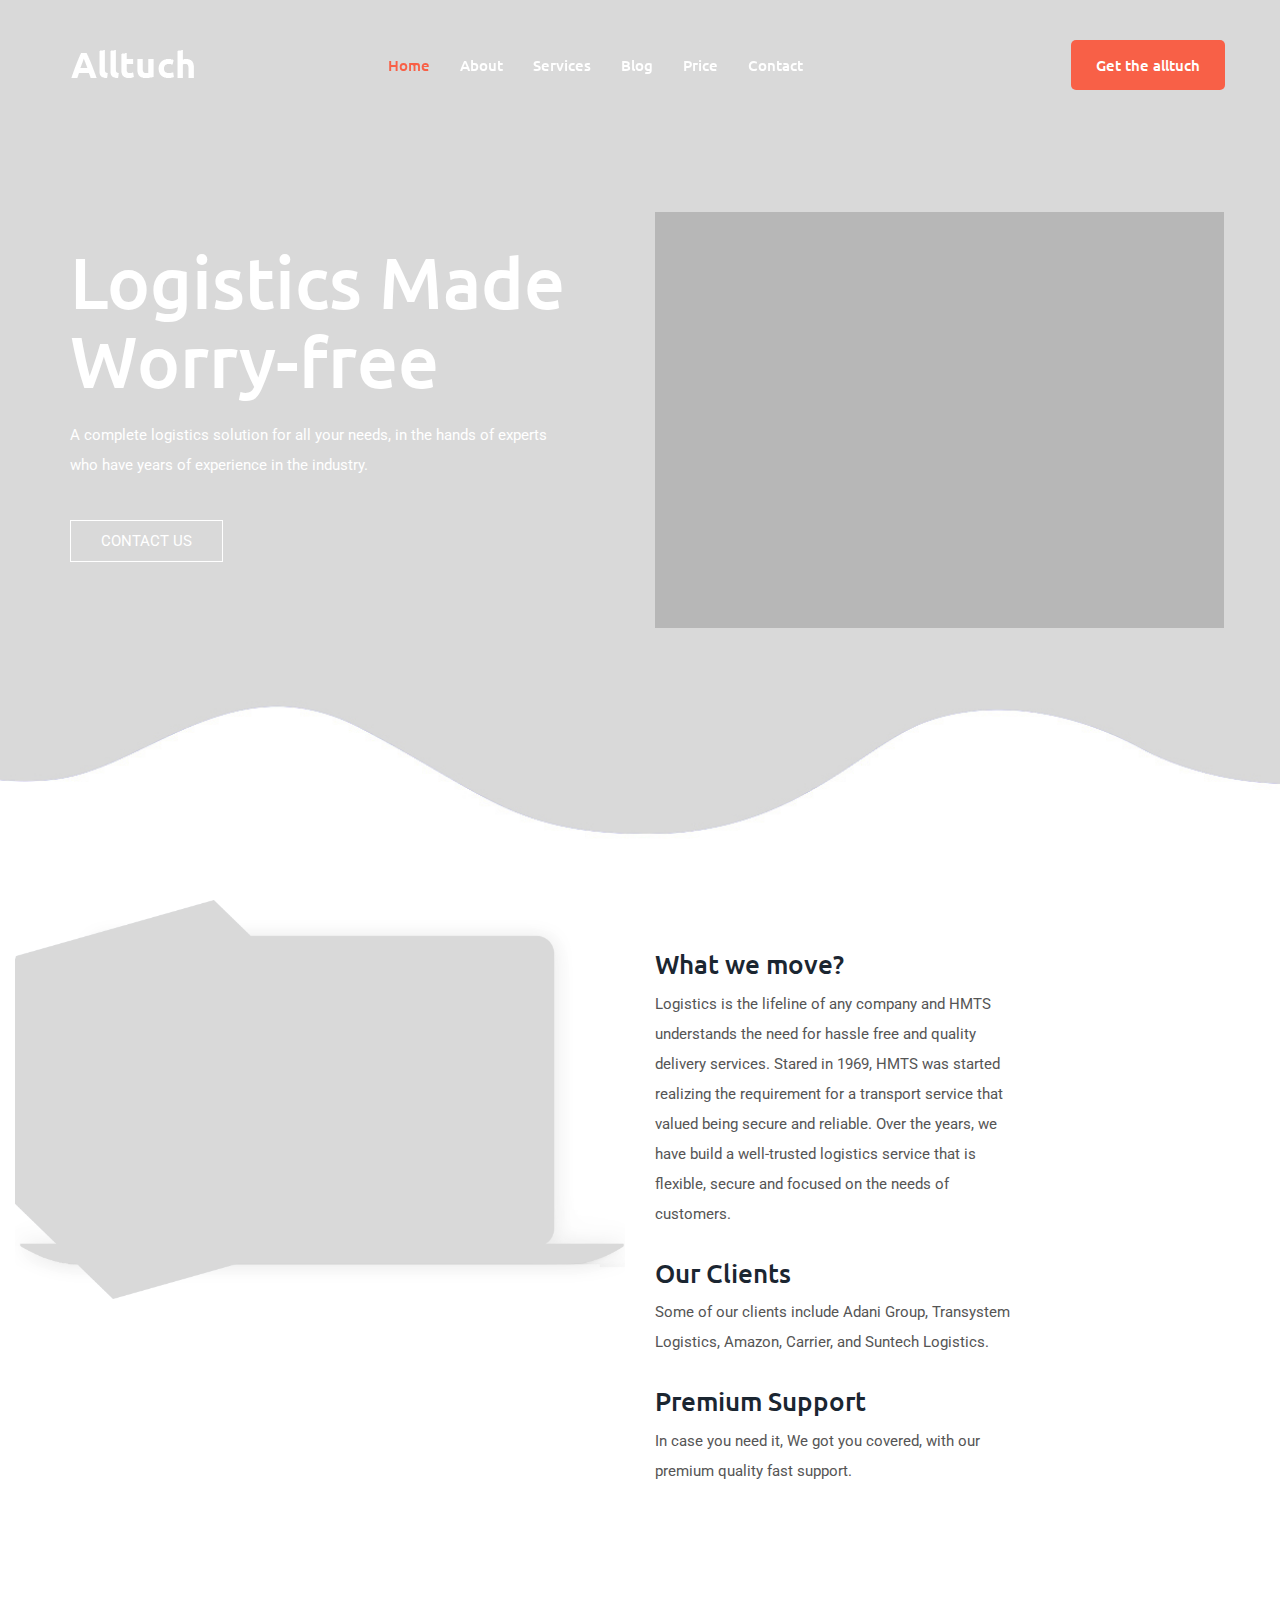
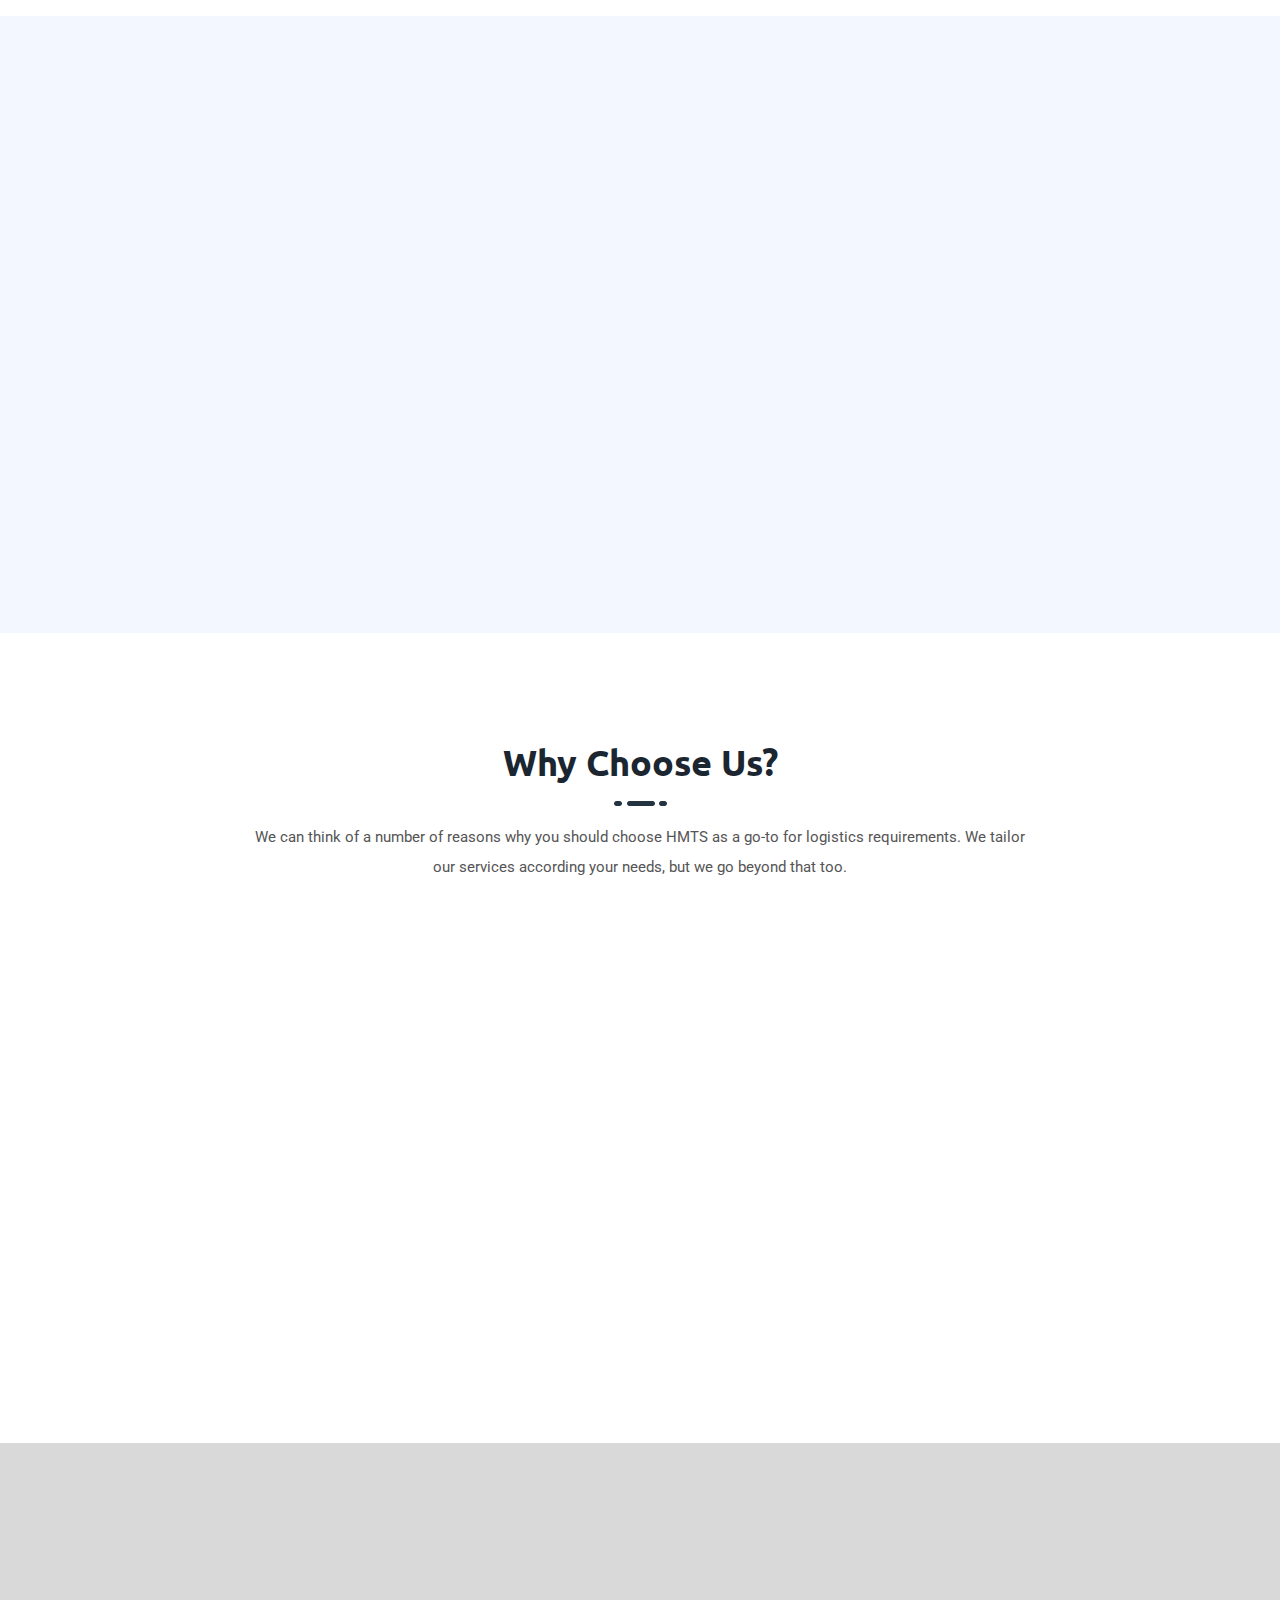
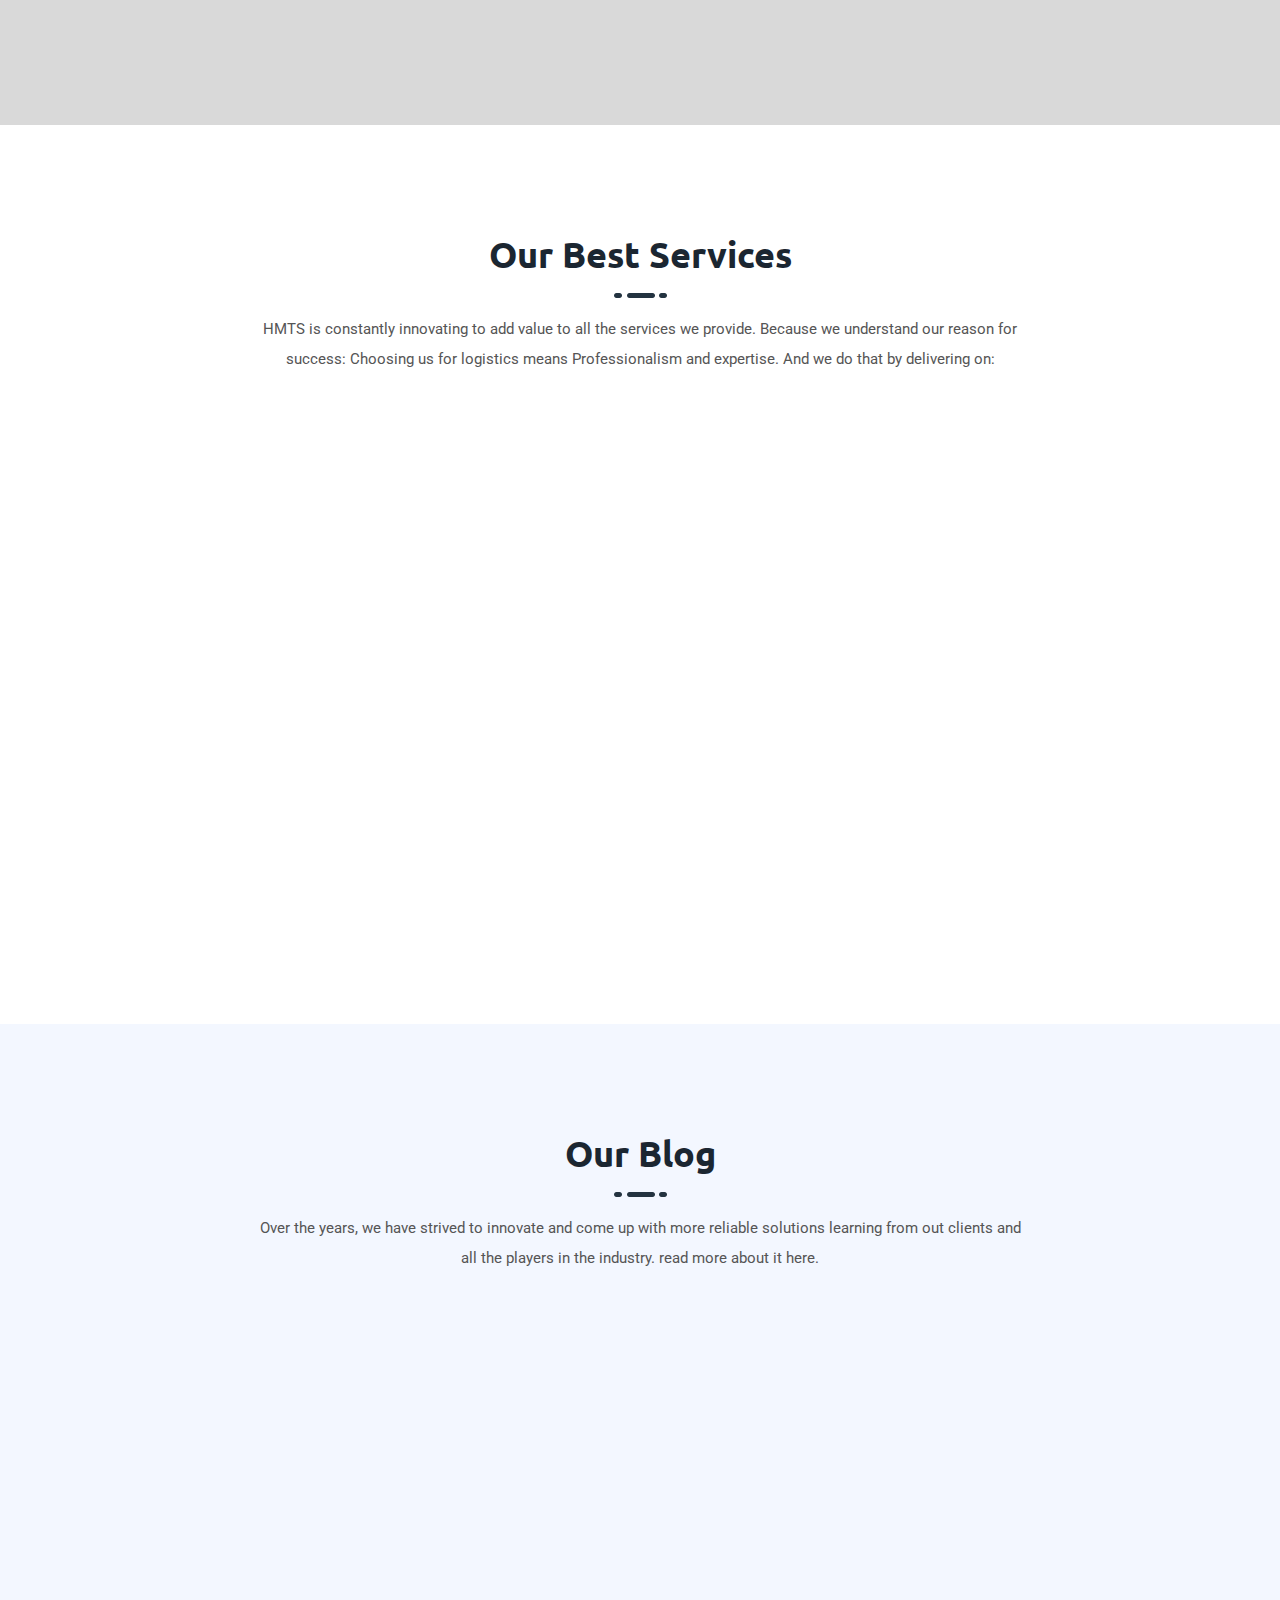
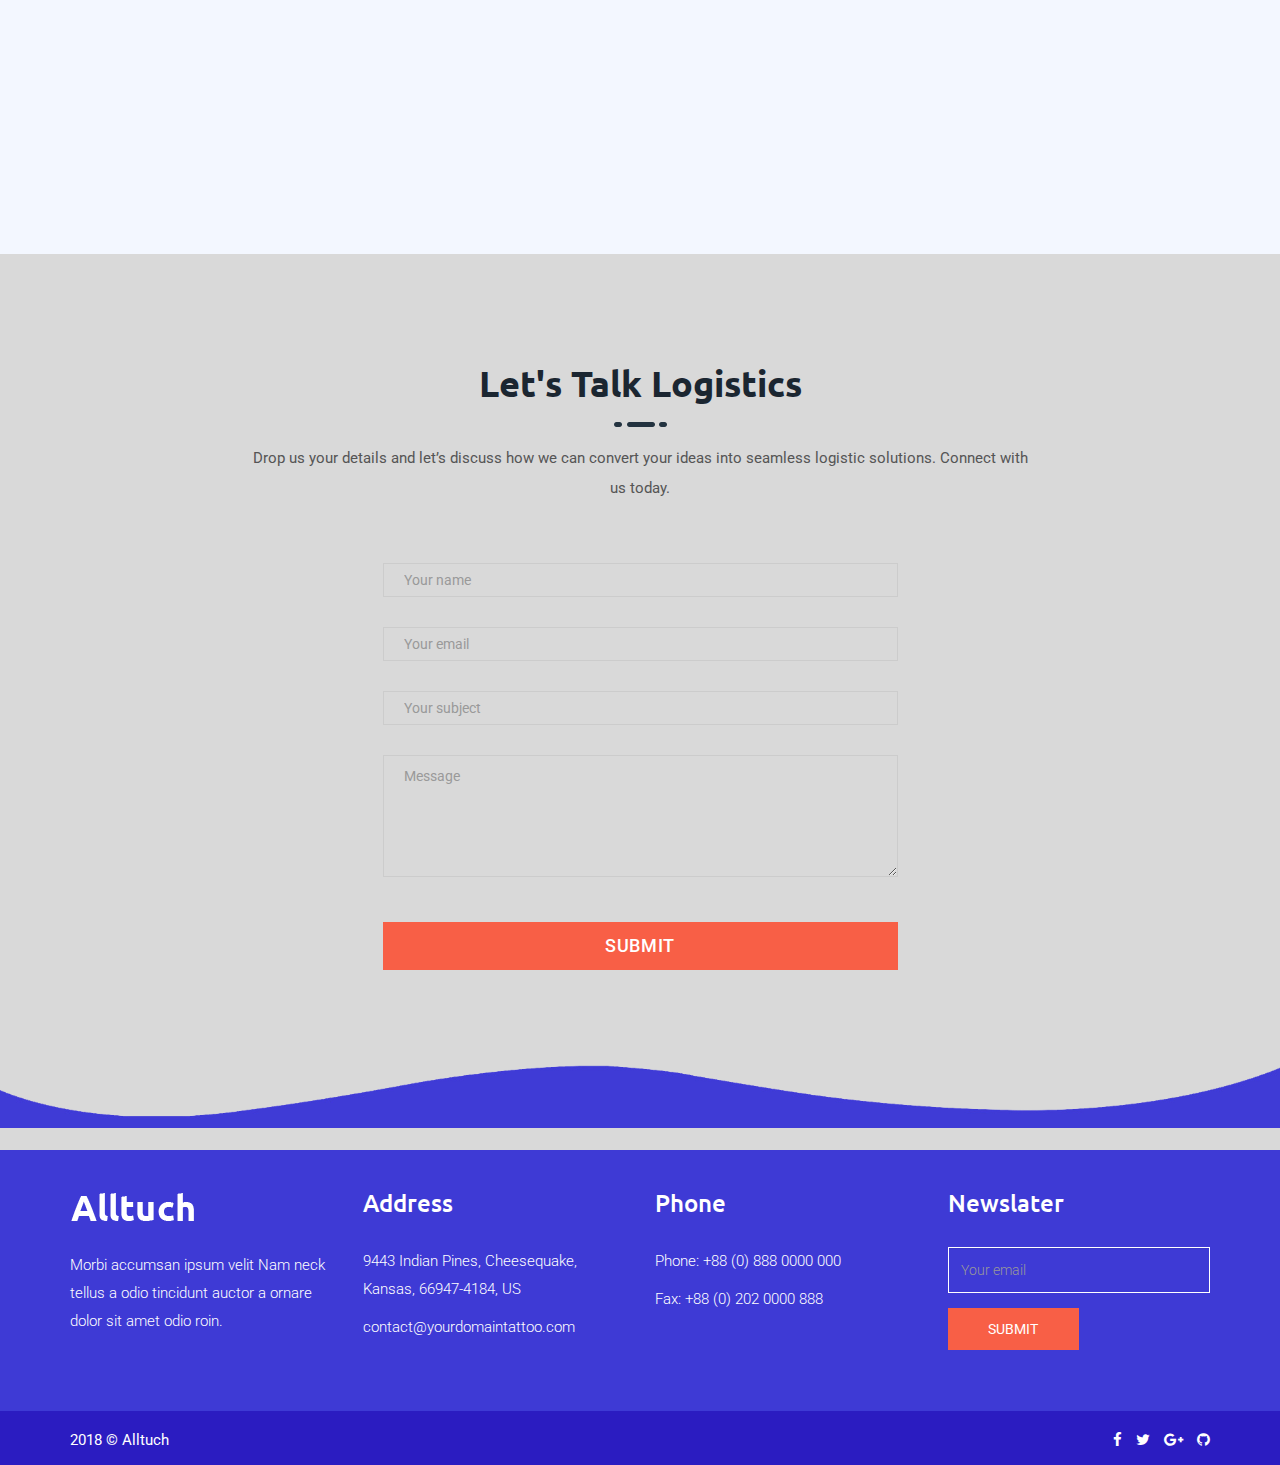
<file: index.html>
<!DOCTYPE html>
<html lang="en">

<head>
	<meta charset="utf-8">
	<meta http-equiv="X-UA-Compatible" content="IE=edge">
	<meta name="viewport" content="width=device-width, initial-scale=1">
	<title>HMTS | Logistics Made Worry-free </title>
	<!-- ficon 
	============================================ -->
	<link rel="shortcut icon" href="assets/img/ficon.png">
	<!-- Style CSS
	============================================ -->
	<link rel="stylesheet" href="assets/css/style.css" type="text/css"> </head>

<body>
	<!--  Preloader  -->
	<div id="preloader">
		<div id="loading"> </div>
	</div>
	<header id="home">
		<!-- nav -->
		<div id="mainNav" class="navbar navbar-fixed-top affix-top">
			<div class="container">
				<div class="row">
					<nav class="navbar navbar-inverse navbar-default">
						<!-- Brand and toggle get grouped for better mobile display -->
						<div class="navbar-header">
							<button type="button" class="navbar-toggle collapsed" data-toggle="collapse" data-target="#bs-example-navbar-collapse-1"> <span class="sr-only">Toggle navigation</span> <span class="icon-bar"></span> <span class="icon-bar"></span> <span class="icon-bar"></span> </button>
							<a class="navbar-brand" href="#"><img src="assets/images/logo.png" alt="logo"></a>
						</div>
						<!-- Collect the nav links, forms, and other content for toggling -->
						<div class="collapse navbar-collapse navbar-left" id="bs-example-navbar-collapse-1" data-hover="dropdown" data-animations="fadeIn fadeInLeft fadeInUp fadeInRight">
							<ul class="nav navbar-nav nav-center">
								<li> <a class="page-scroll" href="#home">Home</a></li>
								<li> <a class="page-scroll" href="#features">About</a> </li>
								<li> <a class="page-scroll" href="#services">Services</a> </li>
								<li> <a class="page-scroll" href="#blog">Blog</a></li>
								<li> <a class="page-scroll" href="#prices" >Price</a></li>
								<li> <a class="page-scroll" href="#contact">Contact</a> </li>
							</ul>
							<!-- /.navbar-collapse -->
						</div>
						<ul class="nav navbar-nav navbar-right">
							<li> <a href="#" class="getbtn">Get the alltuch</a> </li>
						</ul>
					</nav>
				</div>
			</div>
		</div>
		<!-- /nav -->
		<div class="main-header">
			<div class="container">
				<div class="row">
					<div class="main-header-text animated fadeIn">
						<div class="col-md-6">
							<h1 class="wow  bounceInLeft animated">
							Logistics Made Worry-free
							</h1>
							<p class="wow  bounceInLeft animated">A complete logistics solution for all your needs, in the hands of experts who have years of experience in the industry. </p> <a href="#" class="wow  bounceInLeft animated">Contact Us</a> </div>
						<div class="col-md-6"> 
							<img src="assets/images/header-img.png" alt="header-img" class="wow slideInUp animated" /> 
						</div>
					</div>
				</div>
			</div>
		</div>
	</header>
	<!-- features -->
	<section id="features">
		<div class="features">
		<div class="container-fluid">
			<div class="row">
			<div class="col-md-6 col-lg-6">
				<div class="features-img wow  bounceInLeft animated">
					<img src="assets/images/laptop-imag.png" alt="feature">	
				</div>
			</div>
			<div class="col-md-6 col-lg-6">
				<div class="features-text">
					<ul>
						<li>
							<h3>What we move?</h3>
							<p>Logistics is the lifeline of any company and HMTS understands the need for hassle free and quality delivery services. Stared in 1969, HMTS was started realizing the requirement for a transport service that valued being secure and reliable. Over the years, we have build a well-trusted logistics service that is flexible, secure and focused on the needs of customers.</p>
						</li>
						<li>
							<h3>Our Clients</h3>
							<p>Some of our clients include Adani Group, Transystem Logistics, Amazon, Carrier, and Suntech Logistics.</p>
						</li>
						<li>
							<h3>Premium Support</h3>
							<p>In case you need it, We got you covered, with our premium quality fast support.</p>
						</li>
					</ul>
				</div>
			</div>	
			</div>
		</div>
		</div>
	</section>
	<!-- / features -->
	<!-- about -->
	<section id="about">
		<div class="about">
		<div class="container">
			<div class="row">
				<div class="col-sm-6 col-lg-6">
					<div class="about-text wow  bounceInLeft animated">
						<h2>Who we are?</h2>
						<p>Logistics is the lifeline of any company and HMTS understands the need for hassle free and quality delivery services. Stared in 1969, HMTS was started realizing the requirement for a transport service that valued being secure and reliable. Over the years, we have build a well-trusted logistics service that is flexible, secure and focused on the needs of customers.</p>
						<!-- <p>Vestibulum erat wisi, condimentum sed, feugiat vitae, dapibus, neque id cursus faucibus, tortor neque egestas augue, eu vulputate magna eros eu erat. Aliquam erat volutpat. Nam dui mi, tincidunt quis, accumsan porttitor, facilisis luctus. </p> -->
					</div>
				</div>
				<div class="col-sm-6 col-lg-6">
					<div class="about-img wow  bounceInRight animated"> <img src="assets/images/about-img2.png" alt="about-imag" /> </div>
				</div>
			</div>
		</div>
		</div>
	</section>
	<!-- about -->
	<!-- spicel features -->
	<section id="spicel-features">
		<div class="spicel-features">
		<div class="container">
			<div class="title text-center">		
				<h2>Why Choose Us?</h2>				
				<img src="assets/images/h-strip.png" alt="h-strip">
				<p>We can think of a number of reasons why you should choose HMTS  as a go-to for logistics requirements. We tailor our services according your needs, but we go beyond that too.  </p> 
			</div>
			<div class="row">
				<div class="col-sm-6 col-lg-4">
					<div class="spicel-features-text wow  bounceInLeft animated"> 
						<i class="pe-7s-loop"></i>
						<div class="services-text-left">
							<h3>Our Fleet</h3>
							<p>Scalable and vast transport solution with 30+ trucks, customized vehicle and 70+ trained employees for all kinds of needs.</p>
						</div>
					</div>
				</div>
				<div class="col-sm-6 col-lg-4">
					<div class="spicel-features-text wow  zoomIn animated"> 
						<i class="pe-7s-diamond"></i>
						<div class="services-text-left">
							<h3>Our Staff</h3>
							<p>Well equipped and trained staff who have been in the industry for years. </p>
						</div>
					</div>
				</div>
				<div class="col-sm-6 col-lg-4">
					<div class="spicel-features-text wow  bounceInRight animated"> 
						<i class="pe-7s-cash"></i>
						<div class="services-text-left">
							<h3>Your Needs</h3>
							<p>Our clients include  a lots of big industries and small ones, each satisfied with services that meets their needs.</p>
						</div>
					</div>
				</div>				
			</div>
		</div>
		</div>
	</section>
	<!-- spicel features -->
	<!-- px-bg -->
	<div class="px-bg-counter">
		<div class="container">
			<div class="row">
				<div data-wow-delay=".3s" class="col-xs-12 col-sm-3 col-md-3 wow fadeInUp  animated">
					<h2 class="timer" data-to="50" data-speed="10000">$nbsp;</h2> <span>Awards Won</span> </div>
				<div data-wow-delay=".4s" class="col-xs-12 col-sm-3 col-md-3 wow fadeInUp  animated">
					<h2 class="timer" data-to="3968" data-speed="10000">$nbsp;</h2> <span>Line of Code</span> </div>
				<div data-wow-delay=".5s" class="col-xs-12 col-sm-3 col-md-3 wow fadeInUp  animated">
					<h2 class="timer" data-to="50" data-speed="10000">$nbsp;</h2> <span>Clients Worldwide</span> </div>
				<div data-wow-delay=".6s" class="col-xs-12 col-sm-3 col-md-3 wow fadeInUp  animated">
					<h2 class="timer" data-to="86" data-speed="10000">$nbsp;</h2> <span>Projects Delivered</span> </div>
			</div>
		</div>
	</div>
	<!-- /px-bg -->
	<!-- services -->
	<section id="services">
		<div class="services">
		<div class="container">
			<div class="title text-center">				
				<h2>Our Best Services</h2>
				<img src="assets/images/h-strip.png" alt="h-strip">
				<p>HMTS is constantly innovating to add value to all the services we provide. Because we understand our reason for success: Choosing us for logistics means Professionalism and expertise. And we do that by delivering on: </p> 
			</div>
			<div class="row">
				<div class="col-sm-6 col-lg-4">
					<div class="services-text wow slideInUp animated"> 
						<i class="pe-7s-timer"></i>
						<div class="services-text-left">
							<h3>Use of the Latest Technology</h3>
							<p>Streamlining all the process from planning to delivery because we know even the small details matter.</p>
						</div>
					</div>
				</div>
				<div class="col-sm-6 col-lg-4">
					<div class="services-text wow slideInUp animated"> 
						<i class="pe-7s-rocket"></i>
						<div class="services-text-left">
							<h3>Competitive Pricing</h3>
							<p>You can be assured to get the best pricing calculated based on fuel costs and route efficiency.</p>
						</div>
					</div>
				</div>
				<div class="col-sm-6 col-lg-4">
					<div class="services-text wow slideInUp animated"> 
						<i class="pe-7s-wallet"></i>
						<div class="services-text-left">
							<h3>Instant & Detailed Invoicing</h3>
							<p>Transperancy is the aim of the game and we understand your needs. Rest assured, you can understand and validate each aspect of a transaction.</p>
						</div>
					</div>
				</div>
				<div class="col-sm-6 col-lg-4">
					<div class="services-text wow slideInUp animated"> 
						<i class="pe-7s-gym"></i>
						<div class="services-text-left">
							<h3>Large Capacity & Flexibility</h3>
							<p>We adjust according to the most optimized routes, and are always ready for challenges, ensuring timely deliveries. Always. </p>
						</div>
					</div>
				</div>
				<!-- <div class="col-sm-6 col-lg-4">
					
						<div class="services-text wow slideInUp animated"> 
							<i class="pe-7s-cloud"></i>
							<div class="services-text">
							<h3>Large Capacity & Flexibility</h3>
							<p>We adjust according to the most optimized routes, and are always ready for challenges, ensuring timely deliveries. Always. </p>
						</div>
					</div>
				</div> -->
				<div class="col-sm-6 col-lg-4">
					<div class="services-text wow slideInUp animated"> 
						<i class="pe-7s-science"></i>
						<div class="services-text-left">
							<h3>Well-trained & Experienced employees</h3>
							<p>All our employees are industry veterans who have very good understanding of the logistics scenarios and potential challenges.</p>
						</div>
					</div>
				</div>
				<div class="col-sm-6 col-lg-4">
					<div class="services-text wow slideInUp animated"> 
						<i class="pe-7s-like2"></i>
						<div class="services-text-left">
							<h3>Guaranteed safety and a quality service.</h3>
							<p>Safety of both employees and cargos goes first in our culture. We follow all proactive protocols, creating an absolute environment for accident prevention.</p>
						</div>
					</div>
				</div>
			</div>
		</div>
		</div>
	</section>
	<!-- / services -->	
	<!-- news -->
	<section id="blog">
		<div class="news">
		<div class="container">
			<div class="title text-center">				
				<h2>Our Blog</h2>
				<img src="assets/images/h-strip.png" alt="h-strip">
				<p>Over the years, we have strived  to  innovate and come up with more reliable solutions learning from out clients and all the players in the industry. read more about it here.</p> 
			</div>
			<div class="row">
				<div class="col-lg-4 col-sm-4 wow fadeIn" data-wow-duration=".3s" data-wow-delay=".2s">
					<div class="news-img"> 
						<img src="assets/images/news-img01.jpg" alt="feature"> 
						<div class="date"><strong>02</strong> Mar</div>
					</div>
					<div class="news-text">
							<h3><a href="blog-details.html">Best Software new landing page</a></h3>						
					</div>
				</div>
				<div class="col-lg-4 col-sm-4 wow fadeIn" data-wow-duration=".4s" data-wow-delay=".3s">
					<div class="news-img"> 
						<img src="assets/images/news-img02.jpg" alt="feature">
						<div class="date"><strong>08</strong> Mar</div>
					</div>
					<div class="news-text">
						<h3><a href="blog-details.html">Uniqe Software new Best page</a></h3>						
					</div>
				</div>
				<div class="col-lg-4 col-sm-4 wow fadeIn" data-wow-duration=".5s" data-wow-delay=".4s">
					<div class="news-img">
						<img src="assets/images/news-img03.jpg" alt="feature">
						<div class="date"><strong>10</strong> Mar</div>
					</div>
					<div class="news-text">
						<h3><a href="blog-details.html">Best Software new landing page</a></h3>						
					</div>
				</div>
			</div>
		</div>
		</div>
	</section>
	<!-- /news -->
	<!-- prices -->
	<!-- <section id="prices">
		<div class="prices">
		<div class="container">
			<div class="title text-center">				
				<h2>Our Price</h2>
				<img src="assets/images/h-strip.png" alt="h-strip">
				<p>Lorem ipsum dolor sit amet, consectetur adipisicing elit. Rem quis necessitatibus velit asperiores.Lorem ipsum dolor sit amet, consectetur adipisicing elit. Rem quis necessitatibus velit asperiores.</p> 
			</div>
			<div class="row">
				<div class="col-lg-4 col-sm-4 wow fadeIn" data-wow-duration=".3s" data-wow-delay=".2s">
					<div class="price-box"> 
						<div class="price">
							<sup>$</sup>
							<strong>100</strong> / Month
						</div>
						<div class="title-box">
							<h3>STANDARD</h3>
						</div>
						<ul>
							<li>100 MB Disk Space</li>
							<li>2 Subdomains</li>
							<li>5 Email Accounts</li>
							<li>Webmail Suppor</li>
						</ul>
						<div class="btn-box">
							<a href="#">SELECT PLAN</a>
						</div>
					</div>					
				</div>	
				<div class="col-lg-4 col-sm-4 wow fadeIn" data-wow-duration=".3s" data-wow-delay=".2s">
					<div class="price-box active"> 
						<div class="price">
							<sup>$</sup>
							<strong>149</strong> / Month
						</div>
						<div class="title-box">
							<h3>STANDARD</h3>
						</div>
						<ul>
							<li>100 MB Disk Space</li>
							<li>2 Subdomains</li>
							<li>5 Email Accounts</li>
							<li>Webmail Suppor</li>
						</ul>
						<div class="btn-box">
							<a href="#">SELECT PLAN</a>
						</div>
					</div>					
				</div>	
				<div class="col-lg-4 col-sm-4 wow fadeIn" data-wow-duration=".3s" data-wow-delay=".2s">
					<div class="price-box"> 
						<div class="price">
							<sup>$</sup>
							<strong>199</strong> / Month
						</div>
						<div class="title-box">
							<h3>STANDARD</h3>
						</div>
						<ul>
							<li>100 MB Disk Space</li>
							<li>2 Subdomains</li>
							<li>5 Email Accounts</li>
							<li>Webmail Suppor</li>
						</ul>
						<div class="btn-box">
							<a href="#">SELECT PLAN</a>
						</div>
					</div>					
				</div>	
			</div>
		</div>
		</div>
	</section> -->
	<!-- /prices -->
	<!-- /faq -->
	<section id="contact">
		<div class="faq">		
		
		<div class="container">
			<div class="title text-center">				
				<h2>Let's Talk Logistics</h2>
				<img src="assets/images/h-strip.png" alt="h-strip">
				<p>Drop us your details and let’s discuss how we can convert your ideas into seamless logistic solutions. Connect with us today.</p> 
			</div>
			<div class="row">
				<div class="col-sm-12 col-lg-3">					
				</div>
				<div class="col-sm-6 col-lg-6">
					<div class="faq-from">
						<!-- form -->
						<form name="ajax-form" id="contact-form2" action="https://formsubmit.io/send/90aa5128-c301-47bf-ae81-794fa4c07dda" method="post">
							<input name="_redirect" id="name1" value="http://zcube.in/beadvices/" type="hidden">
							<div class="form-group">
								<input class="form-control" id="name" name="name" placeholder="Your name" value="" required="" type="text"> </div>
							<!-- /Form-name -->
							<div class="form-group">
								<input class="form-control" id="email" name="email" placeholder="Your email" value="" required="" type="email"> </div>
							<!-- /Form-email -->
							<div class="form-group">
								<input class="form-control" id="subject" name="subject" placeholder="Your subject" value="" required="" type="text"> </div>
							<!-- /Form-subject -->
							<div class="form-group">
								<textarea class="form-control" id="message" name="message" rows="5" placeholder="Message" required=""></textarea>
							</div>
							<!-- /Form Msg -->
							<div class="row">
								<div class="col-xs-12">
									<div class="text-center">
										<button type="submit" class="btn btn-custom" id="send">Submit</button>
									</div>
								</div>
								<!-- /col -->
							</div>
							<!-- /row -->
						</form>
						<!-- /form -->
					</div>
				</div>
				<div class="col-sm-12 col-lg-3">					
				</div>
			</div>
		</div>
		</div>
	</section>
	<!-- /faq -->
	<footer>
		<div class="footer">
		<div class="container">
			<div class="row">
				<div class="col-sm-6 col-lg-3">
					<div class="weight">
						<h3><img src="assets/images/logo.png" alt="flogo"></h3>
						<p>Morbi accumsan ipsum velit Nam neck tellus a odio tincidunt auctor a ornare dolor sit amet odio roin.</p>
					</div>
				</div>
				<div class="col-sm-6 col-lg-3">
					<div class="weight">
						<h3>Address</h3>
						<ul>
							<li>9443 Indian Pines, Cheesequake, Kansas, 66947-4184, US</li>
							<li>contact@yourdomaintattoo.com</li>
						</ul>					
					</div>
				</div>
				<div class="col-sm-6 col-lg-3">
					<div class="weight">
						<h3>Phone</h3>
						<ul>
							<li>Phone: +88 (0) 888 0000 000 </li>
							<li>Fax: +88 (0) 202 0000 888</li>
						</ul>
					</div>
				</div>
				<div class="col-sm-6 col-lg-3">
					<div class="weight">
						<h3>Newslater</h3>
						<!-- form -->
							<form name="ajax-form" id="contact-form4" action="https://formsubmit.io/send/90aa5128-c301-47bf-ae81-794fa4c07dda" method="post" class="contact-form  newslater">
								<div class="form-group">
									<input class="form-control" id="email2" name="email" type="email" placeholder="Your email" value="" required> 
								</div>
								<!-- /Form-email -->								
								<div class="row">
									<div class="col-xs-12">
										<div class="text-center">
											<button type="submit" class="btn btn-custom" id="send2">Submit</button>
										</div>
									</div>
									<!-- /col -->
								</div>
								<!-- /row -->
							</form>
							<!-- /form -->
					</div>
				</div>
			</div>
		</div>
		</div>
		<div class="copy-right">
			<div class="container">
				<div class="row">
					<div class="col-md-6">
						<p>2018 &copy; Alltuch </p>
					</div>
					<div class="col-md-6">
						<div class="social-f">
							<ul>
								<li> <a href="#" class="fac"><i class="fa fa-facebook"></i></a> </li>
								<li><a href="#" class="twi"><i class="fa fa-twitter"></i></a></li>
								<li><a href="#" class="goo"><i class="fa fa-google-plus"></i></a></li>
								<li><a href="#" class="behance"><i class="fa fa-github" aria-hidden="true"></i></a> </li>
							</ul>
						</div>
					</div>
				</div>
			</div>
		</div>
	</footer>
	<!-- jQuery 
	============================================ -->
	<script src="assets/js/jquery-3.1.1.min.js"></script>
	<!-- Bootstrap Core JavaScript 
	============================================ -->
	<script src="assets/js/bootstrap.min.js"></script>
	<script src="assets/js/jquery.easing.min.js"></script>
	<!-- baguetteBox -->
	<script src="assets/js/baguetteBox.js" async></script>
	<script src="assets/js/plugins.js" async></script>
	<!--  countTo JavaScript  -->
	<script src="assets/js/jquery.countTo.js"></script>
	<script src="assets/owl-carousel/owl.carousel.js"></script>
	<!--  wow JavaScript 
	============================================ -->
	<script src="assets/js/wow.min.js"></script>
	<script src="assets/js/mixitup.min.js"></script>
	<!--  Custom Theme JavaScript 
	============================================ -->
	<script src="assets/js/custom.js"></script>
</body>

</html>
</file>
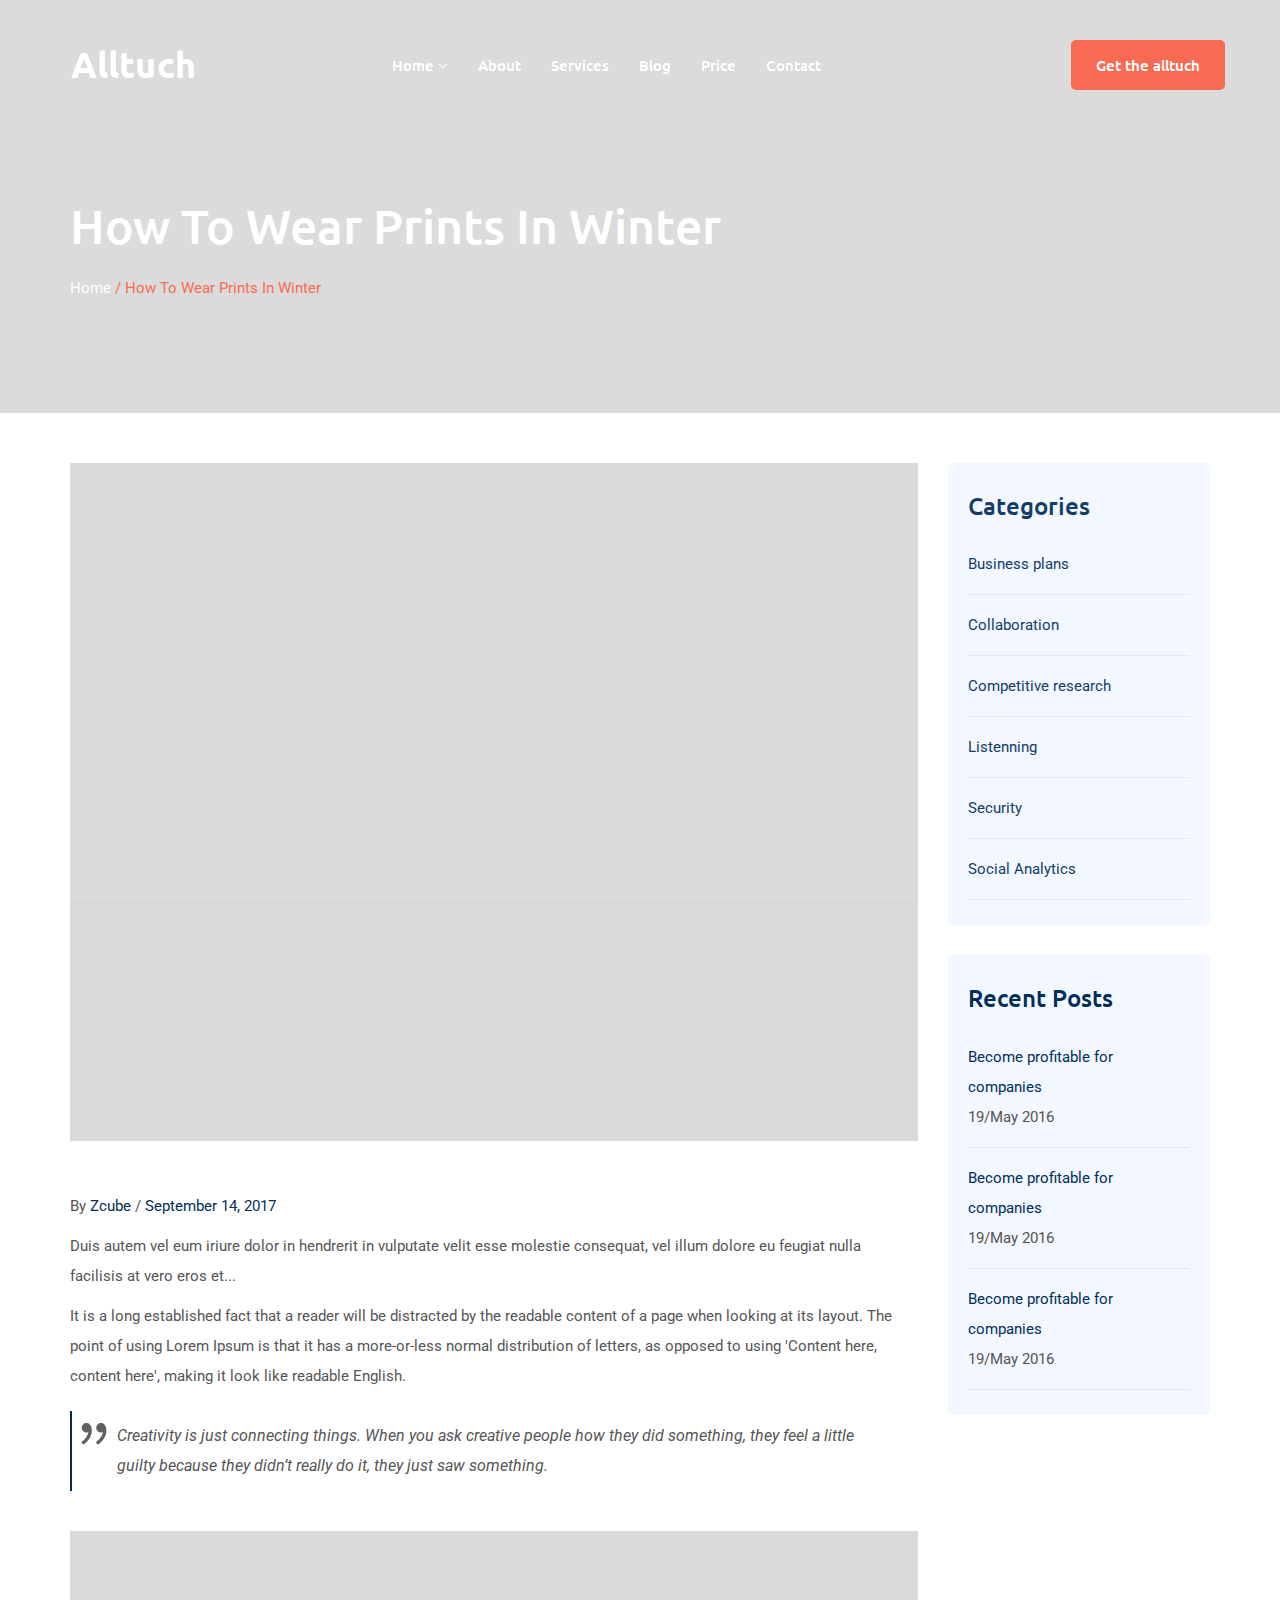
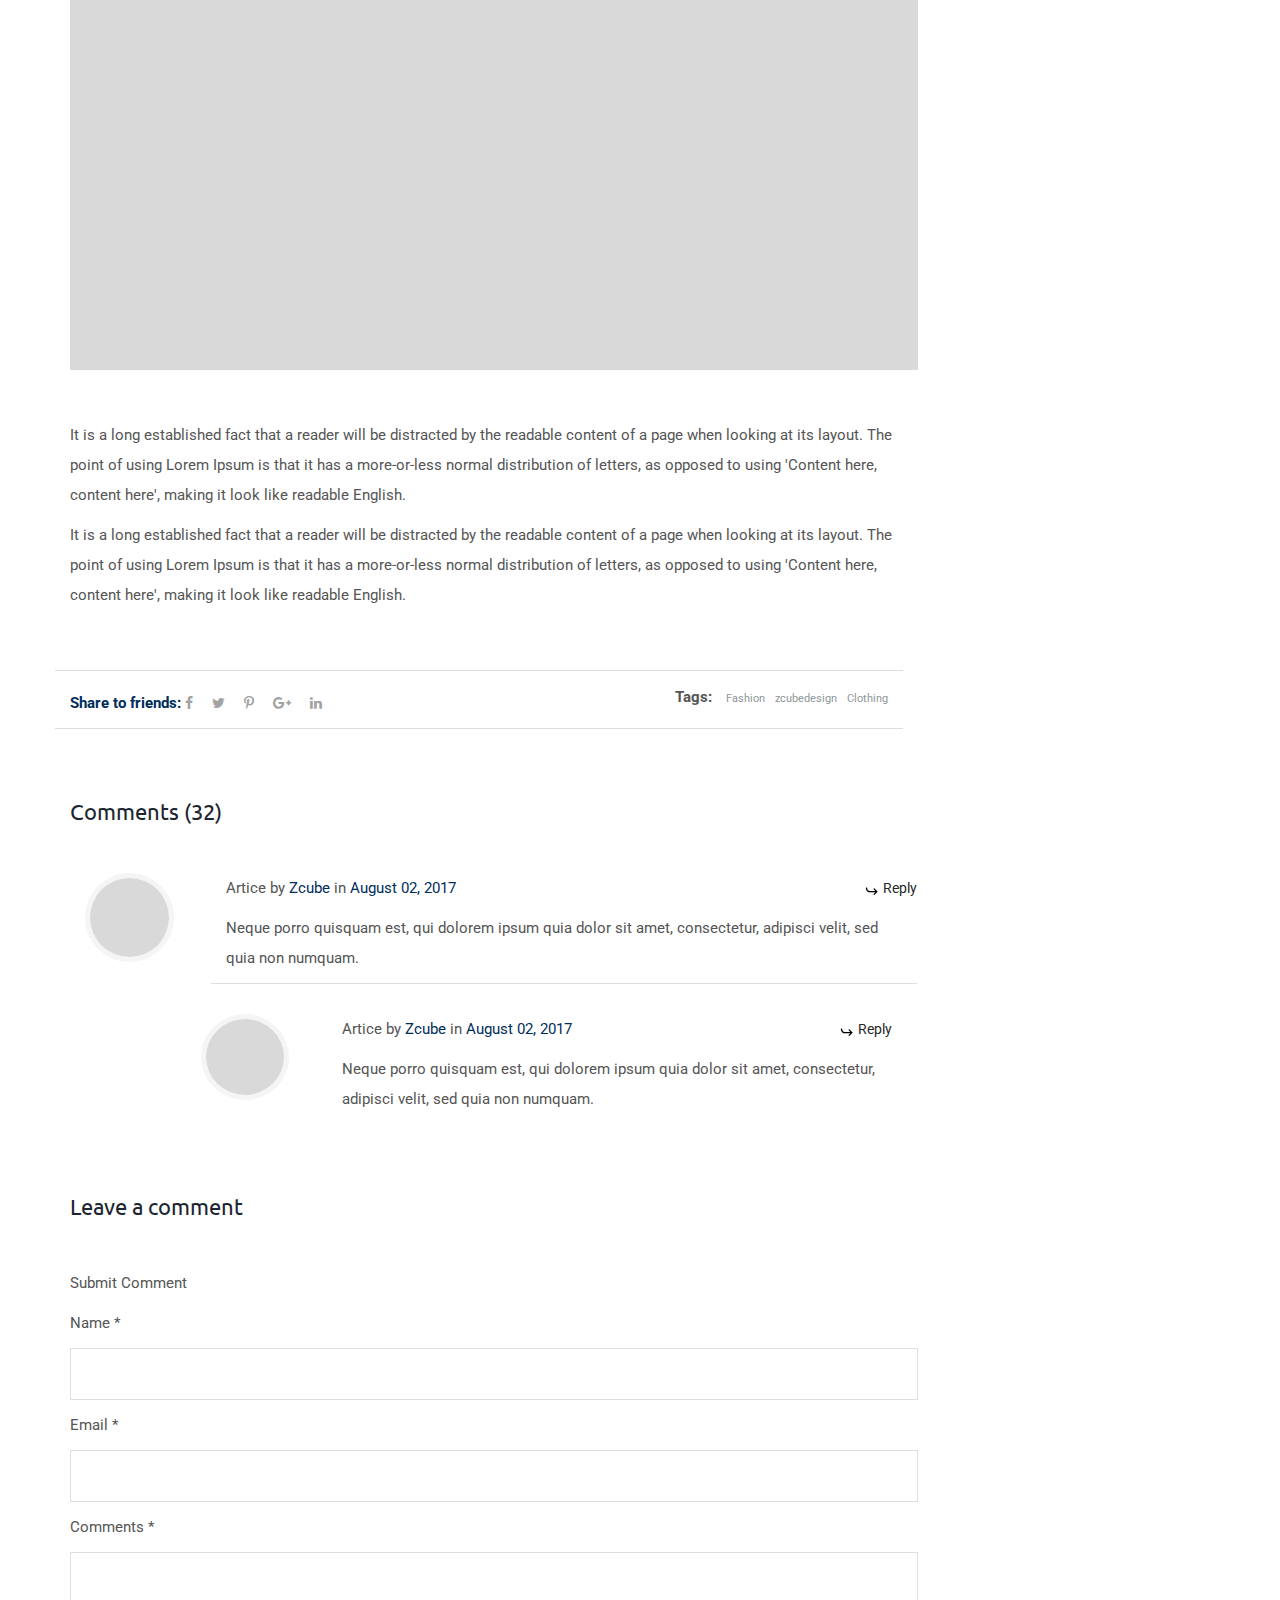
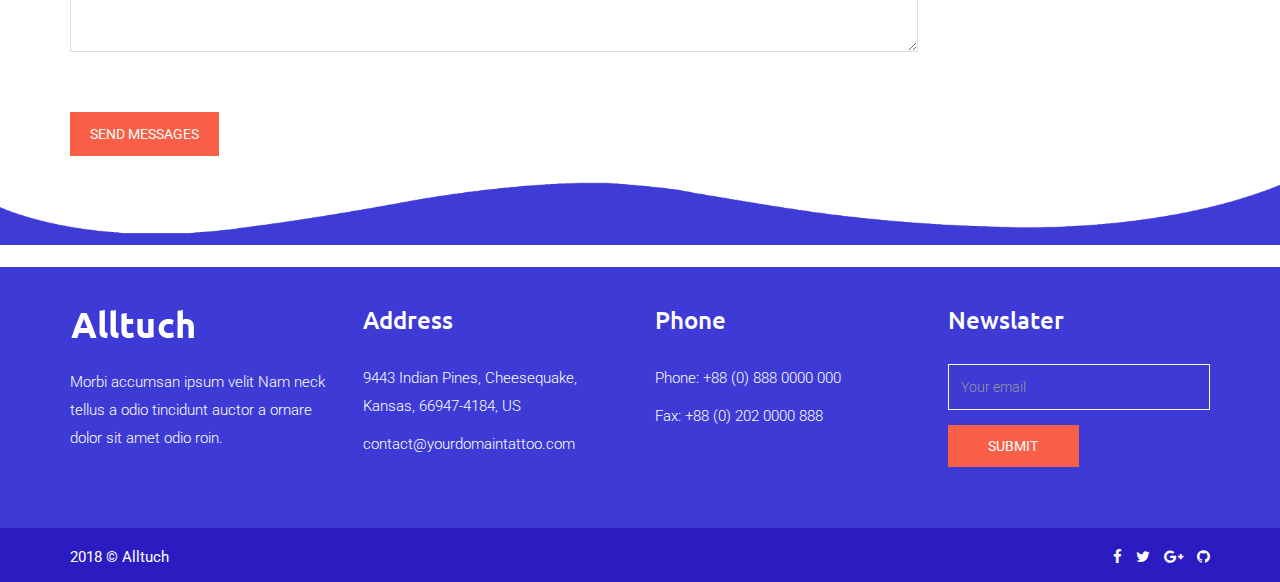
<file: blog-details.html>
<!DOCTYPE html>
<html lang="en">

<head>
	<meta charset="utf-8">
	<meta http-equiv="X-UA-Compatible" content="IE=edge">
	<meta name="viewport" content="width=device-width, initial-scale=1">
	<title>Alltuch | Software Consulting HTML And Sass Template</title>
	<!-- ficon 
	============================================ -->
	<link rel="shortcut icon" href="assets/img/ficon.png">
	<!-- Style CSS
	============================================ -->
	<link rel="stylesheet" href="assets/css/style.css" type="text/css">
</head>

<body>
	<!--  Preloader  -->
	<div id="preloader">
		<div id="loading"> </div>
	</div>
	<header>
	<!-- nav -->
	<div id="mainNav" class="navbar navbar-fixed-top affix-top">
			<div class="container">
				<div class="row">
					<nav class="navbar navbar-inverse navbar-default">

						<!-- Brand and toggle get grouped for better mobile display -->
						<div class="navbar-header">
							<button type="button" class="navbar-toggle collapsed" data-toggle="collapse" data-target="#bs-example-navbar-collapse-1">
								<span class="sr-only">Toggle navigation</span>
								<span class="icon-bar"></span>
								<span class="icon-bar"></span>
								<span class="icon-bar"></span>
							</button>
							<a class="navbar-brand" href="#"><img src="assets/images/logo.png" alt="logo"></a>
						</div>
						<!-- Collect the nav links, forms, and other content for toggling -->
						<div class="collapse navbar-collapse navbar-left" id="bs-example-navbar-collapse-1" data-hover="dropdown" data-animations="fadeIn fadeInLeft fadeInUp fadeInRight">
							<ul class="nav navbar-nav nav-center">
								<li class="acitve">
									<a href="index.html" data-toggle="dropdown" aria-expanded="true">Home <i class="fa fa-angle-down" aria-hidden="true"></i></a>
									<ul class="dropdown-menu arrow">
										<li><a href="index.html">Home</a></li>
										<li><a href="index2.html">Home02</a></li>
									</ul>
								</li>
								<li> <a class="page-scroll" href="index.html#features">About</a> </li>
								<li> <a class="page-scroll" href="index.html#services">Services</a> </li>
								<li> <a class="page-scroll" href="blog.html">Blog</a></li>
								<li> <a class="page-scroll" href="index.html#prices">Price</a></li>
								<li> <a class="page-scroll" href="index.html#contact">Contact</a> </li>
							</ul>
							<!-- /.navbar-collapse -->
						</div>
						<ul class="nav navbar-nav navbar-right">
							<li> <a href="#" class="getbtn">Get the alltuch</a> </li>
						</ul>	
					</nav>
				</div>
			</div>


		</div>
		<!-- /nav -->
		<!-- insid header -->
		<div class="insid-header">
			<div class="container">
				<div class="row">
					<div class="col-lg-12">
						<div class="insid-header-text">							
							<h1 class="wow fadeIn" data-wow-duration=".2s" data-wow-delay=".1s">
								How To Wear Prints In Winter
							</h1>							
							<div class="bdrcrums">
								<ul>
									<li><a href="#">Home</a></li>
									<li>/</li>
									<li>How To Wear Prints In Winter</li>
								</ul>
							</div>		
						</div>
					</div>
				</div>
				
			</div>
		</div>
		<!-- /insid header -->
	</header>
	<!-- news -->
	<section class="blog-deatils">
		<!-- .blog -->
		<div class="container">
			<div class="row">
			<div class="col-sm-9 col-md-9 blog-deatails">				
				<img class="blog-img2" src="assets/images/news-img01.jpg" alt="gallery1">
				<p class="time">By <span>Zcube</span> /<span> September 14, 2017</span></p>
				<div class="row">					
					<div class="col-lg-12">
						<p>Duis autem vel eum iriure dolor in hendrerit in vulputate velit esse molestie consequat, vel illum dolore eu feugiat nulla facilisis at vero eros et...</p>
						<p>It is a long established fact that a reader will be distracted by the readable content of a page when looking at its layout. The point of using Lorem Ipsum is that it has a more-or-less normal distribution of letters, as opposed to using 'Content here, content here', making it look like readable English.</p>
						<blockquote>
							<p>Creativity is just connecting things. When you ask creative people how they did something, they feel a little guilty because they didn’t really do it, they just saw something.</p>
						</blockquote>
						<img class="blog-img2" src="assets/images/blog-post-02.jpg" alt="gallery1">
						<p>It is a long established fact that a reader will be distracted by the readable content of a page when looking at its layout. The point of using Lorem Ipsum is that it has a more-or-less normal distribution of letters, as opposed to using 'Content here, content here', making it look like readable English.</p>
						<p>It is a long established fact that a reader will be distracted by the readable content of a page when looking at its layout. The point of using Lorem Ipsum is that it has a more-or-less normal distribution of letters, as opposed to using 'Content here, content here', making it look like readable English.</p>
					</div>
				
				</div>
				<div class="blog-tags-social row">
					<div class="blog-social col-sm-6 col-lg-6"> <strong>Share to friends:</strong>
						<ul class="social-list">
							<li class="box"><a href="#"><i class="fa fa-facebook"></i></a></li>
							<li class="box"><a href="#"><i class="fa fa-twitter"></i></a></li>
							<li class="box"><a href="#"><i class="fa fa-pinterest-p"></i></a></li>
							<li class="box"><a href="#"><i class="fa fa-google-plus"></i></a></li>
							<li class="box"><a href="#"><i class="fa fa-linkedin"></i></a></li>
						</ul>
					</div>
					<div class="blog-tag col-sm-6 col-lg-6 text-right"> <strong>Tags:</strong> <a href="#" rel="tag">Fashion</a><a href="#tag/properties/" rel="tag">zcubedesign</a><a href="#tag/summer/" rel="tag">Clothing</a></div>
				</div>
				<div class="row">
					<div class="col-sm-12 col-lg-12">
						<div class="comments-area">
							<div class="comment-respond comment-replay">
								<h2><span>Comments (32)</span></h2>
								<div class="col-sm-2 col-lg-2 bdrright"> <img src="assets/images/comment-img1.jpg" alt="comment-img1"> </div>
								<div class="col-sm-10 col-md-10 bdr3">
									<div class="row">
										<div class="col-sm-8 col-lg-8">
											<p class="time">Artice by <span>Zcube</span> in <span class="date">August 02, 2017</span></p>
										</div>
										<div class="col-sm-4 col-lg-4 text-right pad">
											<a href="#" class="reply"><img src="assets/images/reply-icon.jpg" alt="reply-icon"> Reply</a>
										</div>
									</div>
									<p>Neque porro quisquam est, qui dolorem ipsum quia dolor sit amet, consectetur, adipisci velit, sed quia non numquam.</p>
								</div>
								<div class="col-sm-2 col-lg-2 bdrright offset2"> <img src="assets/images/comment-img2.jpg" alt="comment-img1"> </div>
								<div class="col-sm-8 col-md-8">
									<div class="row">
										<div class="col-sm-8 col-lg-8">
											<p class="time">Artice by <span>Zcube</span> in <span class="date">August 02, 2017</span></p>
										</div>
										<div class="col-sm-4 col-lg-4 text-right pad">
											<a href="#" class="reply"><img src="assets/images/reply-icon.jpg" alt="reply-icon"> Reply</a>
										</div>
									</div>
									<p>Neque porro quisquam est, qui dolorem ipsum quia dolor sit amet, consectetur, adipisci velit, sed quia non numquam.</p>
								</div>
							</div>
						</div>


						<!-- .comments form -->
						<div id="comments" class="comments-area">
							<div id="respond" class="comment-respond">
								<h2><span>Leave a comment</span></h2>
								<p>Submit Comment</p>
								<form action="#" method="post" id="commentform" class="comment-form">
									<p>Name <span>*</span></p>
									<p class="comment-form-author">
										<input id="author" name="author" value="" size="30" type="text">
									</p>
									<p>Email <span>*</span></p>
									<p class="comment-form-email">
										<input id="email" name="email" value="" size="30" type="text">
									</p>
									<p>Comments <span>*</span></p>
									<p class="comment-form-comment">
										<textarea id="comment" name="comment" cols="45" rows="8" aria-required="true"></textarea>
									</p>
									<p class="form-submit">
										<input name="submit" id="submit" class="btn btn-secondary" value="send messages" type="submit"> </p>
								</form>
							</div>
						</div>
					</div>
					<div class="col-lg-2"></div>
				</div>

			</div>
			 <!-- #right side -->
                        <div class="col-sm-3 col-md-3">                           
                           <aside class="left_menu blog-lft">
                              <h3 class="wg-title"><span>Categories</span></h3>
                              <ul>
                                 <li><a href="#">Business plans</a></li>
                                 <li><a href="#">Collaboration</a></li>
                                 <li><a href="#">Competitive research</a></li>
                                 <li><a href="#">Listenning</a></li>
                                 <li><a href="#">Security</a></li>
                                 <li><a href="#">Social Analytics</a></li>
                              </ul>
                           </aside>
                           <aside class="widget zcube-recent-posts-widget-with-thumbnails">
                              <h3 class="wg-title"><span>Recent Posts</span></h3>
                              <ul>
                                 <li>                                  
                                    <div class="recent-detail">
                                       <div class="zcube-post-title">
                                          <a href="#">	
                                          Become profitable for companies							
                                          </a>
                                       </div>
                                       <div class="zcube-post-date"><span>19/May 2016</span></div>
                                    </div>
                                 </li>
                                 <li>                                  
                                    <div class="recent-detail">
                                       <div class="zcube-post-title">
                                          <a href="#">	
                                          Become profitable for companies							
                                          </a>
                                       </div>
                                       <div class="zcube-post-date"><span>19/May 2016</span></div>
                                    </div>
                                 </li>
                                 <li>                                   
                                    <div class="recent-detail">
                                       <div class="zcube-post-title">
                                          <a href="#">	
                                          Become profitable for companies							
                                          </a>
                                       </div>
                                       <div class="zcube-post-date"><span>19/May 2016</span></div>
                                    </div>
                                 </li>
                              </ul>
                           </aside>
                         
                        </div>
                        <!-- #right side end -->
				</div>
			<!-- /.blog -->
		</div>
	</section>
	<!-- /news -->	
	<footer>
		<div class="footer">
		<div class="container">
			<div class="row">
				<div class="col-sm-6 col-lg-3">
					<div class="weight">
						<h3><img src="assets/images/logo.png" alt="flogo"></h3>
						<p>Morbi accumsan ipsum velit Nam neck tellus a odio tincidunt auctor a ornare dolor sit amet odio roin.</p>
					</div>
				</div>
				<div class="col-sm-6 col-lg-3">
					<div class="weight">
						<h3>Address</h3>
						<ul>
							<li>9443 Indian Pines, Cheesequake, Kansas, 66947-4184, US</li>
							<li>contact@yourdomaintattoo.com</li>
						</ul>					
					</div>
				</div>
				<div class="col-sm-6 col-lg-3">
					<div class="weight">
						<h3>Phone</h3>
						<ul>
							<li>Phone: +88 (0) 888 0000 000 </li>
							<li>Fax: +88 (0) 202 0000 888</li>
						</ul>
					</div>
				</div>
				<div class="col-sm-6 col-lg-3">
					<div class="weight">
						<h3>Newslater</h3>
						<!-- form -->
							<form name="ajax-form" id="contact-form4" action="https://formsubmit.io/send/90aa5128-c301-47bf-ae81-794fa4c07dda" method="post" class="contact-form  newslater">
								<div class="form-group">
									<input class="form-control" id="email2" name="email" type="email" placeholder="Your email" value="" required> 
								</div>
								<!-- /Form-email -->								
								<div class="row">
									<div class="col-xs-12">
										<div class="text-center">
											<button type="submit" class="btn btn-custom" id="send2">Submit</button>
										</div>
									</div>
									<!-- /col -->
								</div>
								<!-- /row -->
							</form>
							<!-- /form -->
					</div>
				</div>
			</div>
		</div>
		</div>
		<div class="copy-right">
			<div class="container">
				<div class="row">
					<div class="col-md-6">
						<p>2018 &copy; Alltuch </p>
					</div>
					<div class="col-md-6">
						<div class="social-f">
							<ul>
								<li> <a href="#" class="fac"><i class="fa fa-facebook"></i></a> </li>
								<li><a href="#" class="twi"><i class="fa fa-twitter"></i></a></li>
								<li><a href="#" class="goo"><i class="fa fa-google-plus"></i></a></li>
								<li><a href="#" class="behance"><i class="fa fa-github" aria-hidden="true"></i></a> </li>
							</ul>
						</div>
					</div>
				</div>
			</div>
		</div>
	</footer>
	  <!-- jQuery 
	============================================ -->
	<script src="assets/js/jquery-3.1.1.min.js"></script>
	<!-- Bootstrap Core JavaScript 
	============================================ -->
	<script src="assets/js/bootstrap.min.js"></script>
	<script src="assets/js/jquery.easing.min.js"></script>
	<!-- baguetteBox -->
    <script src="assets/js/baguetteBox.js" async></script>
    <script src="assets/js/plugins.js" async></script> 
	<!--  countTo JavaScript  -->
	<script src="assets/js/jquery.countTo.js"></script>
	<script src="assets/owl-carousel/owl.carousel.js"></script>
	<!--  wow JavaScript 
	============================================ -->
	<script src="assets/js/wow.min.js"></script>
	<script src="assets/js/mixitup.min.js"></script>
	<!--  Custom Theme JavaScript 
	============================================ -->
	<script src="assets/js/custom.js"></script>
  
</body>

</html>
</file>
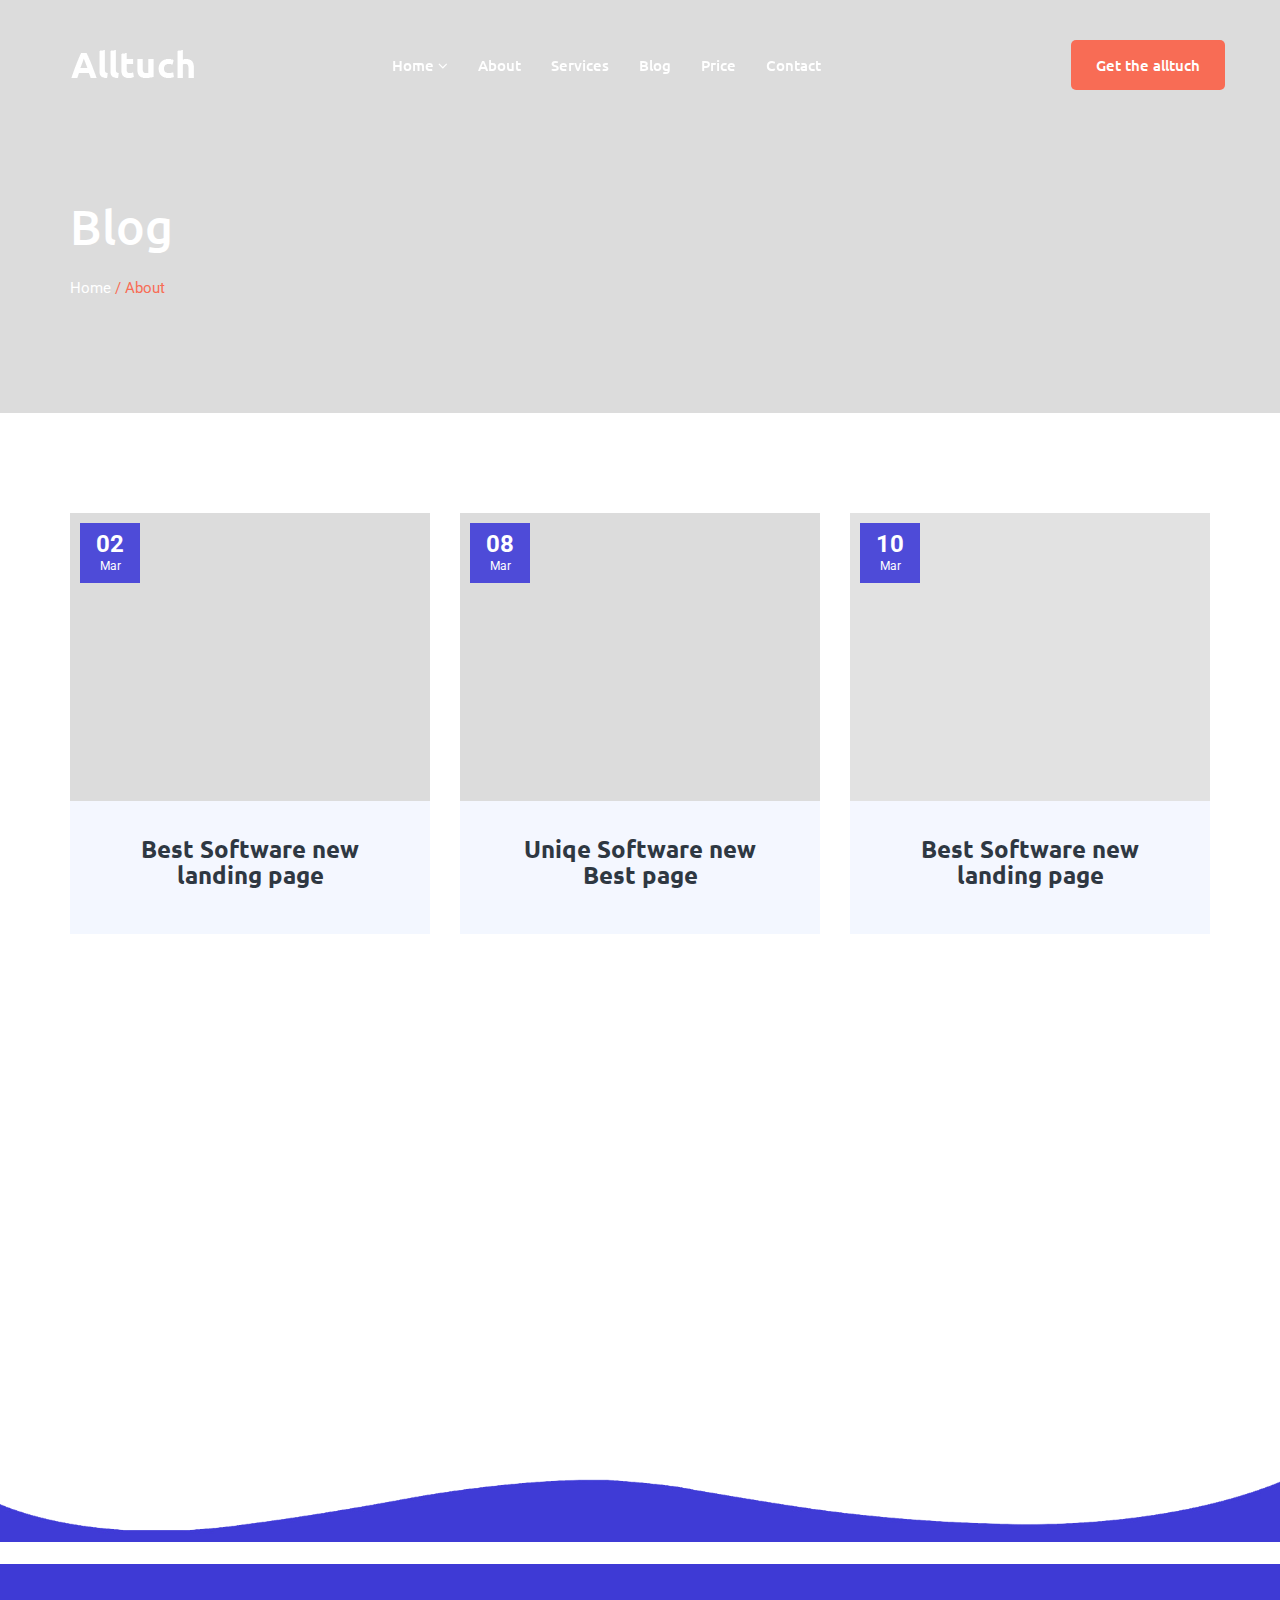
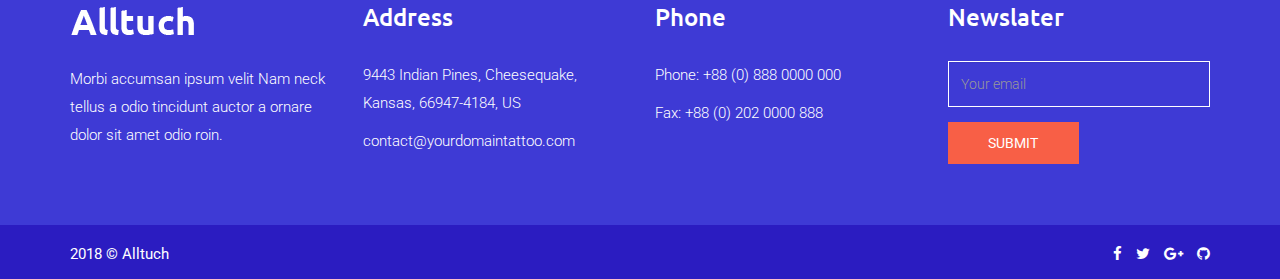
<file: blog.html>
<!DOCTYPE html>
<html lang="en">

<head>
	<meta charset="utf-8">
	<meta http-equiv="X-UA-Compatible" content="IE=edge">
	<meta name="viewport" content="width=device-width, initial-scale=1">
	<title>Alltuch | Software Consulting HTML And Sass Template</title>
	<!-- ficon 
	============================================ -->
	<link rel="shortcut icon" href="assets/img/ficon.png">
	<!-- Style CSS
	============================================ -->
	<link rel="stylesheet" href="assets/css/style.css" type="text/css">
</head>

<body>
	<!--  Preloader  -->
	<div id="preloader">
		<div id="loading"> </div>
	</div>
	<header>
		<!-- nav -->
		<div id="mainNav" class="navbar navbar-fixed-top affix-top">
			<div class="container">
				<div class="row">
					<nav class="navbar navbar-inverse navbar-default">

						<!-- Brand and toggle get grouped for better mobile display -->
						<div class="navbar-header">
							<button type="button" class="navbar-toggle collapsed" data-toggle="collapse" data-target="#bs-example-navbar-collapse-1">
								<span class="sr-only">Toggle navigation</span>
								<span class="icon-bar"></span>
								<span class="icon-bar"></span>
								<span class="icon-bar"></span>
							</button>
							<a class="navbar-brand" href="#"><img src="assets/images/logo.png" alt="logo"></a>
						</div>
						<!-- Collect the nav links, forms, and other content for toggling -->
						<div class="collapse navbar-collapse navbar-left" id="bs-example-navbar-collapse-1" data-hover="dropdown" data-animations="fadeIn fadeInLeft fadeInUp fadeInRight">
							<ul class="nav navbar-nav nav-center">
								<li class="acitve">
									<a href="index.html" data-toggle="dropdown" aria-expanded="true">Home <i class="fa fa-angle-down" aria-hidden="true"></i></a>
									<ul class="dropdown-menu arrow">
										<li><a href="index.html">Home</a></li>
										<li><a href="index2.html">Home02</a></li>
									</ul>
								</li>
								<li> <a class="page-scroll" href="index.html#features">About</a> </li>
								<li> <a class="page-scroll" href="index.html#services">Services</a> </li>
								<li> <a class="page-scroll" href="index.html#blog">Blog</a></li>
								<li> <a class="page-scroll" href="index.html#prices">Price</a></li>
								<li> <a class="page-scroll" href="index.html#contact">Contact</a> </li>
							</ul>
							<!-- /.navbar-collapse -->
						</div>
						<ul class="nav navbar-nav navbar-right">
							<li> <a href="#" class="getbtn">Get the alltuch</a> </li>
						</ul>	
					</nav>
				</div>
			</div>


		</div>
		<!-- /nav -->
		<!-- insid header -->
		<div class="insid-header">
			<div class="container">
				<div class="row">
					<div class="col-lg-12">
						<div class="insid-header-text">
							<h1 class="wow fadeIn" data-wow-duration=".2s" data-wow-delay=".1s">
								Blog
							</h1>
							<div class="bdrcrums">
								<ul>
									<li><a href="#">Home</a></li>
									<li>/</li>
									<li>About</li>
								</ul>
							</div>
						</div>
					</div>
				</div>

			</div>
		</div>
		<!-- /insid header -->
	</header>
	<!-- news -->
	<section class="news news2">
		<div class="container">
			<div class="row">
						<div class="col-lg-4 col-sm-4 wow fadeIn" data-wow-duration=".3s" data-wow-delay=".2s">
							<div class="news-img">
								<img src="assets/images/news-img01.jpg" alt="feature">
								<div class="date"><strong>02</strong> Mar</div>
							</div>
							<div class="news-text">
								<h3><a href="blog-details.html">Best Software new landing page</a></h3>
							</div>
						</div>
						<div class="col-lg-4 col-sm-4 wow fadeIn" data-wow-duration=".4s" data-wow-delay=".3s">
							<div class="news-img">
								<img src="assets/images/news-img02.jpg" alt="feature">
								<div class="date"><strong>08</strong> Mar</div>
							</div>
							<div class="news-text">
								<h3><a href="blog-details.html">Uniqe Software new Best page</a></h3>
							</div>
						</div>
						<div class="col-lg-4 col-sm-4 wow fadeIn" data-wow-duration=".5s" data-wow-delay=".4s">
							<div class="news-img">
								<img src="assets/images/news-img03.jpg" alt="feature">
								<div class="date"><strong>10</strong> Mar</div>
							</div>
							<div class="news-text">
								<h3><a href="blog-details.html">Best Software new landing page</a></h3>
							</div>
						</div>
				<div class="col-lg-4 col-sm-4 wow fadeIn" data-wow-duration=".3s" data-wow-delay=".2s">
							<div class="news-img">
								<img src="assets/images/news-img01.jpg" alt="feature">
								<div class="date"><strong>02</strong> Mar</div>
							</div>
							<div class="news-text">
								<h3><a href="blog-details.html">Best Software new landing page</a></h3>
							</div>
						</div>
						<div class="col-lg-4 col-sm-4 wow fadeIn" data-wow-duration=".4s" data-wow-delay=".3s">
							<div class="news-img">
								<img src="assets/images/news-img02.jpg" alt="feature">
								<div class="date"><strong>08</strong> Mar</div>
							</div>
							<div class="news-text">
								<h3><a href="blog-details.html">Uniqe Software new Best page</a></h3>
							</div>
						</div>
						<div class="col-lg-4 col-sm-4 wow fadeIn" data-wow-duration=".5s" data-wow-delay=".4s">
							<div class="news-img">
								<img src="assets/images/news-img03.jpg" alt="feature">
								<div class="date"><strong>10</strong> Mar</div>
							</div>
							<div class="news-text">
								<h3><a href="blog-details.html">Best Software new landing page</a></h3>
							</div>
						</div>
					</div>
		</div>
	</section>
	<!-- /news -->	
	<footer>
		<div class="footer">
		<div class="container">
			<div class="row">
				<div class="col-sm-6 col-lg-3">
					<div class="weight">
						<h3><img src="assets/images/logo.png" alt="flogo"></h3>
						<p>Morbi accumsan ipsum velit Nam neck tellus a odio tincidunt auctor a ornare dolor sit amet odio roin.</p>
					</div>
				</div>
				<div class="col-sm-6 col-lg-3">
					<div class="weight">
						<h3>Address</h3>
						<ul>
							<li>9443 Indian Pines, Cheesequake, Kansas, 66947-4184, US</li>
							<li>contact@yourdomaintattoo.com</li>
						</ul>					
					</div>
				</div>
				<div class="col-sm-6 col-lg-3">
					<div class="weight">
						<h3>Phone</h3>
						<ul>
							<li>Phone: +88 (0) 888 0000 000 </li>
							<li>Fax: +88 (0) 202 0000 888</li>
						</ul>
					</div>
				</div>
				<div class="col-sm-6 col-lg-3">
					<div class="weight">
						<h3>Newslater</h3>
						<!-- form -->
							<form name="ajax-form" id="contact-form4" action="https://formsubmit.io/send/90aa5128-c301-47bf-ae81-794fa4c07dda" method="post" class="contact-form  newslater">
								<div class="form-group">
									<input class="form-control" id="email2" name="email" type="email" placeholder="Your email" value="" required> 
								</div>
								<!-- /Form-email -->								
								<div class="row">
									<div class="col-xs-12">
										<div class="text-center">
											<button type="submit" class="btn btn-custom" id="send2">Submit</button>
										</div>
									</div>
									<!-- /col -->
								</div>
								<!-- /row -->
							</form>
							<!-- /form -->
					</div>
				</div>
			</div>
		</div>
		</div>
		<div class="copy-right">
			<div class="container">
				<div class="row">
					<div class="col-md-6">
						<p>2018 &copy; Alltuch </p>
					</div>
					<div class="col-md-6">
						<div class="social-f">
							<ul>
								<li> <a href="#" class="fac"><i class="fa fa-facebook"></i></a> </li>
								<li><a href="#" class="twi"><i class="fa fa-twitter"></i></a></li>
								<li><a href="#" class="goo"><i class="fa fa-google-plus"></i></a></li>
								<li><a href="#" class="behance"><i class="fa fa-github" aria-hidden="true"></i></a> </li>
							</ul>
						</div>
					</div>
				</div>
			</div>
		</div>
	</footer>

	  <!-- jQuery 
	============================================ -->
	<script src="assets/js/jquery-3.1.1.min.js"></script>
	<!-- Bootstrap Core JavaScript 
	============================================ -->
	<script src="assets/js/bootstrap.min.js"></script>
	<script src="assets/js/jquery.easing.min.js"></script>
	<!-- baguetteBox -->
    <script src="assets/js/baguetteBox.js" async></script>
    <script src="assets/js/plugins.js" async></script> 
	<!--  countTo JavaScript  -->
	<script type="text/javascript" src="assets/js/jquery.countTo.js"></script>
	<script type="text/javascript" src="assets/owl-carousel/owl.carousel.js"></script>
	<!--  wow JavaScript 
	============================================ -->
	<script src="assets/js/wow.min.js"></script>
	<script src="assets/js/mixitup.min.js"></script>
	<!--  Custom Theme JavaScript 
	============================================ -->
	<script src="assets/js/custom.js"></script>
  
</body>

</html>
</file>
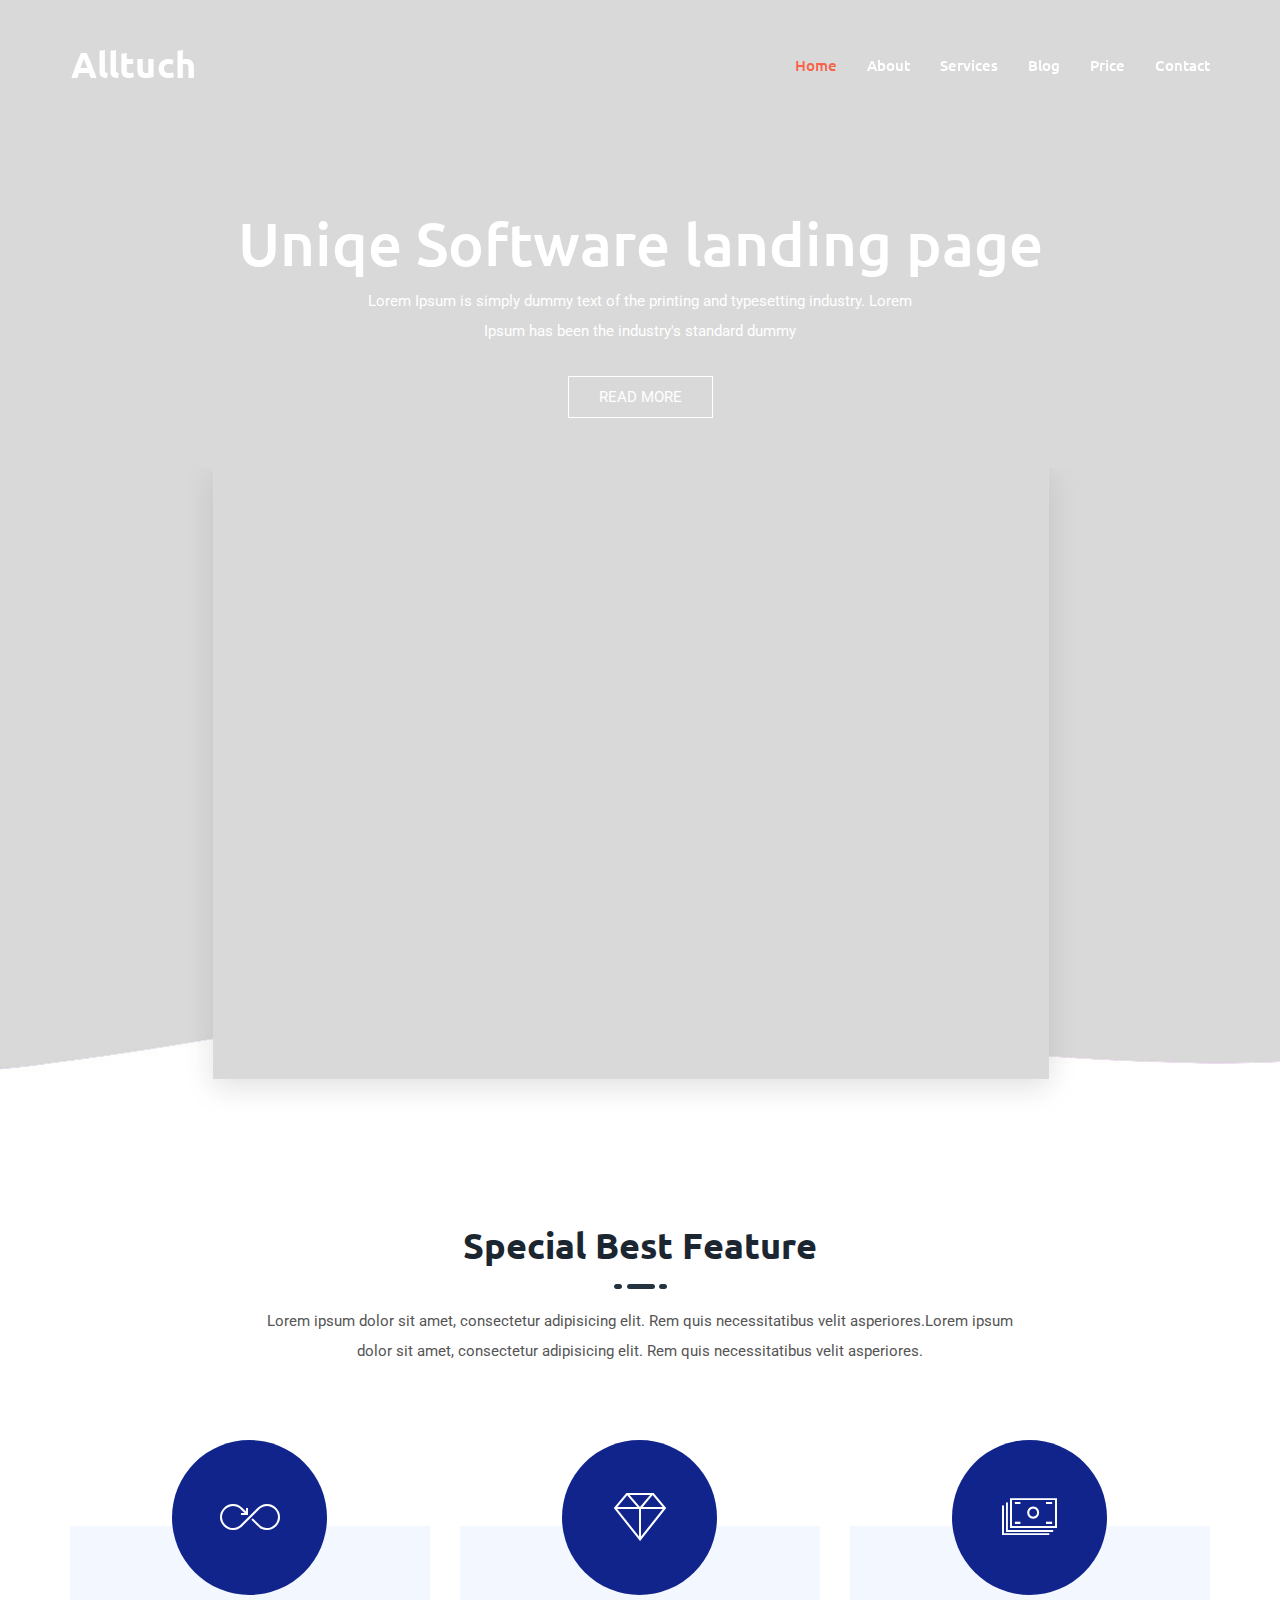
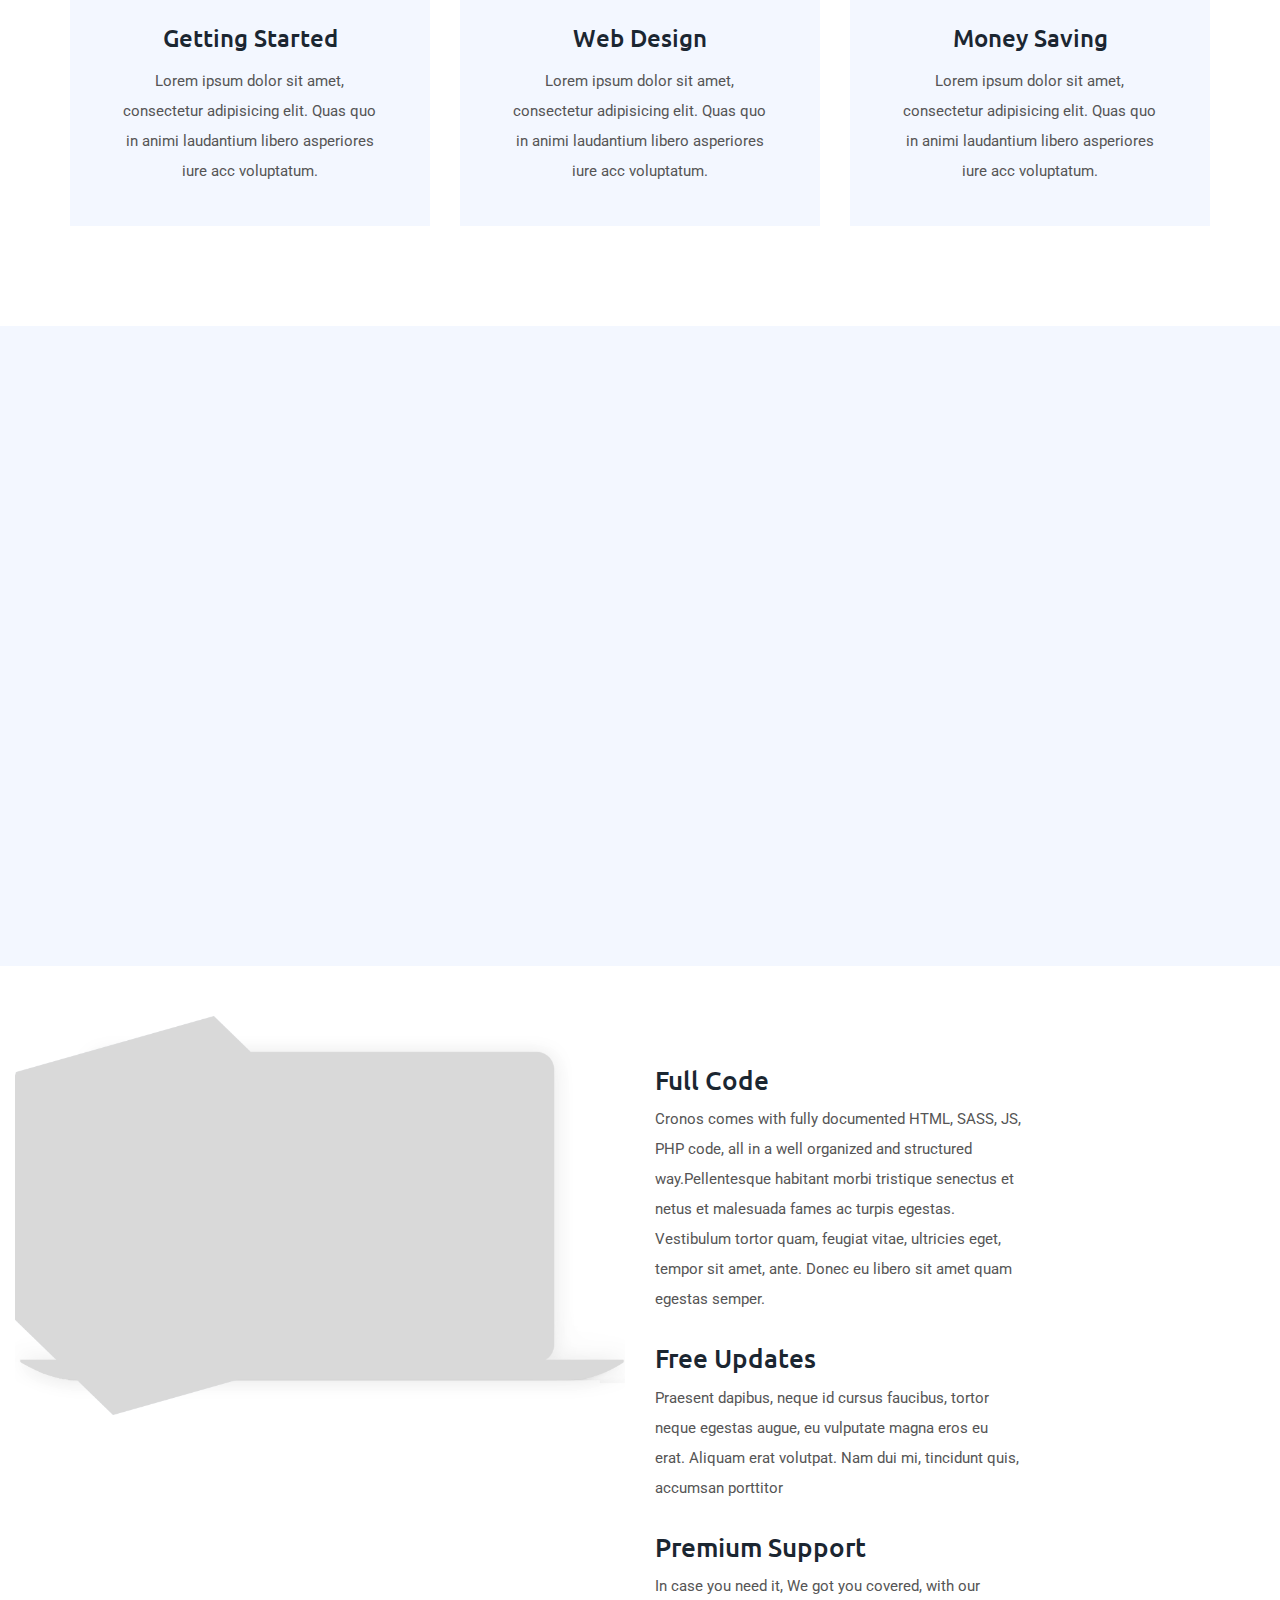
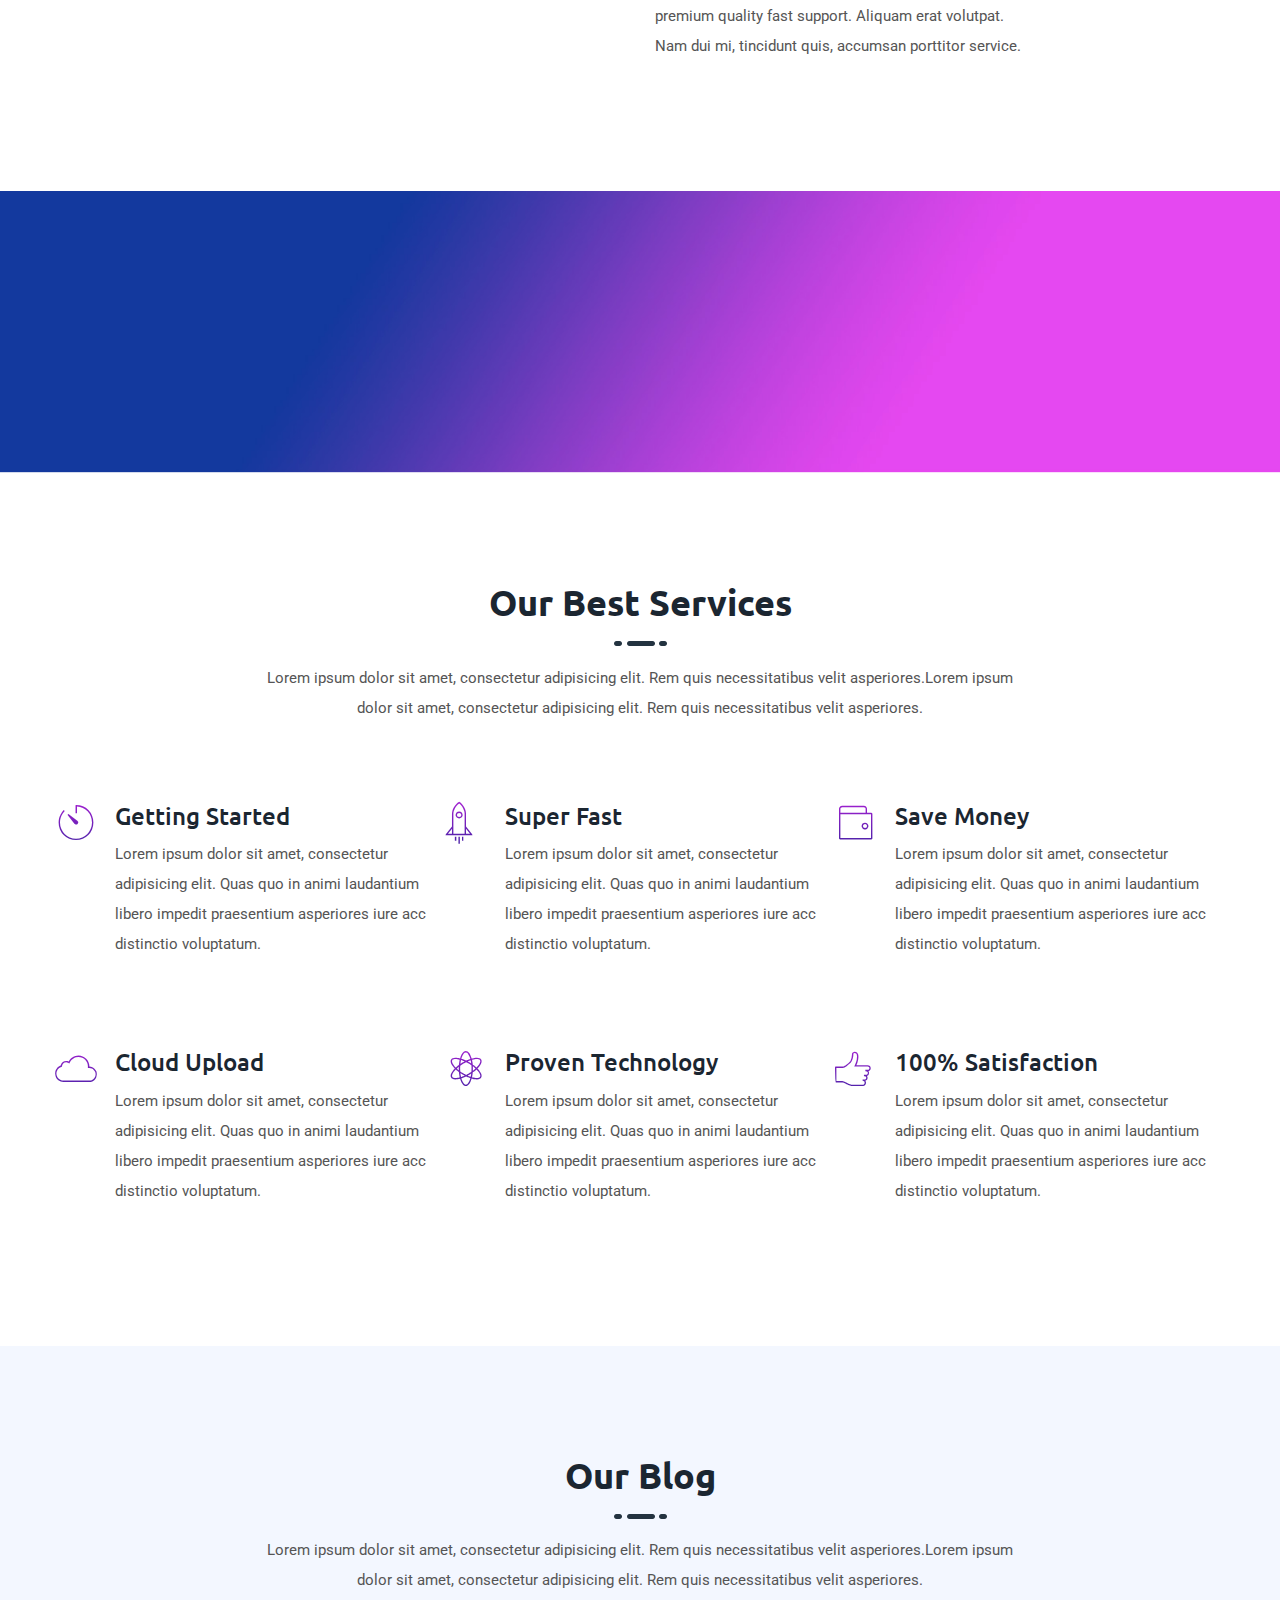
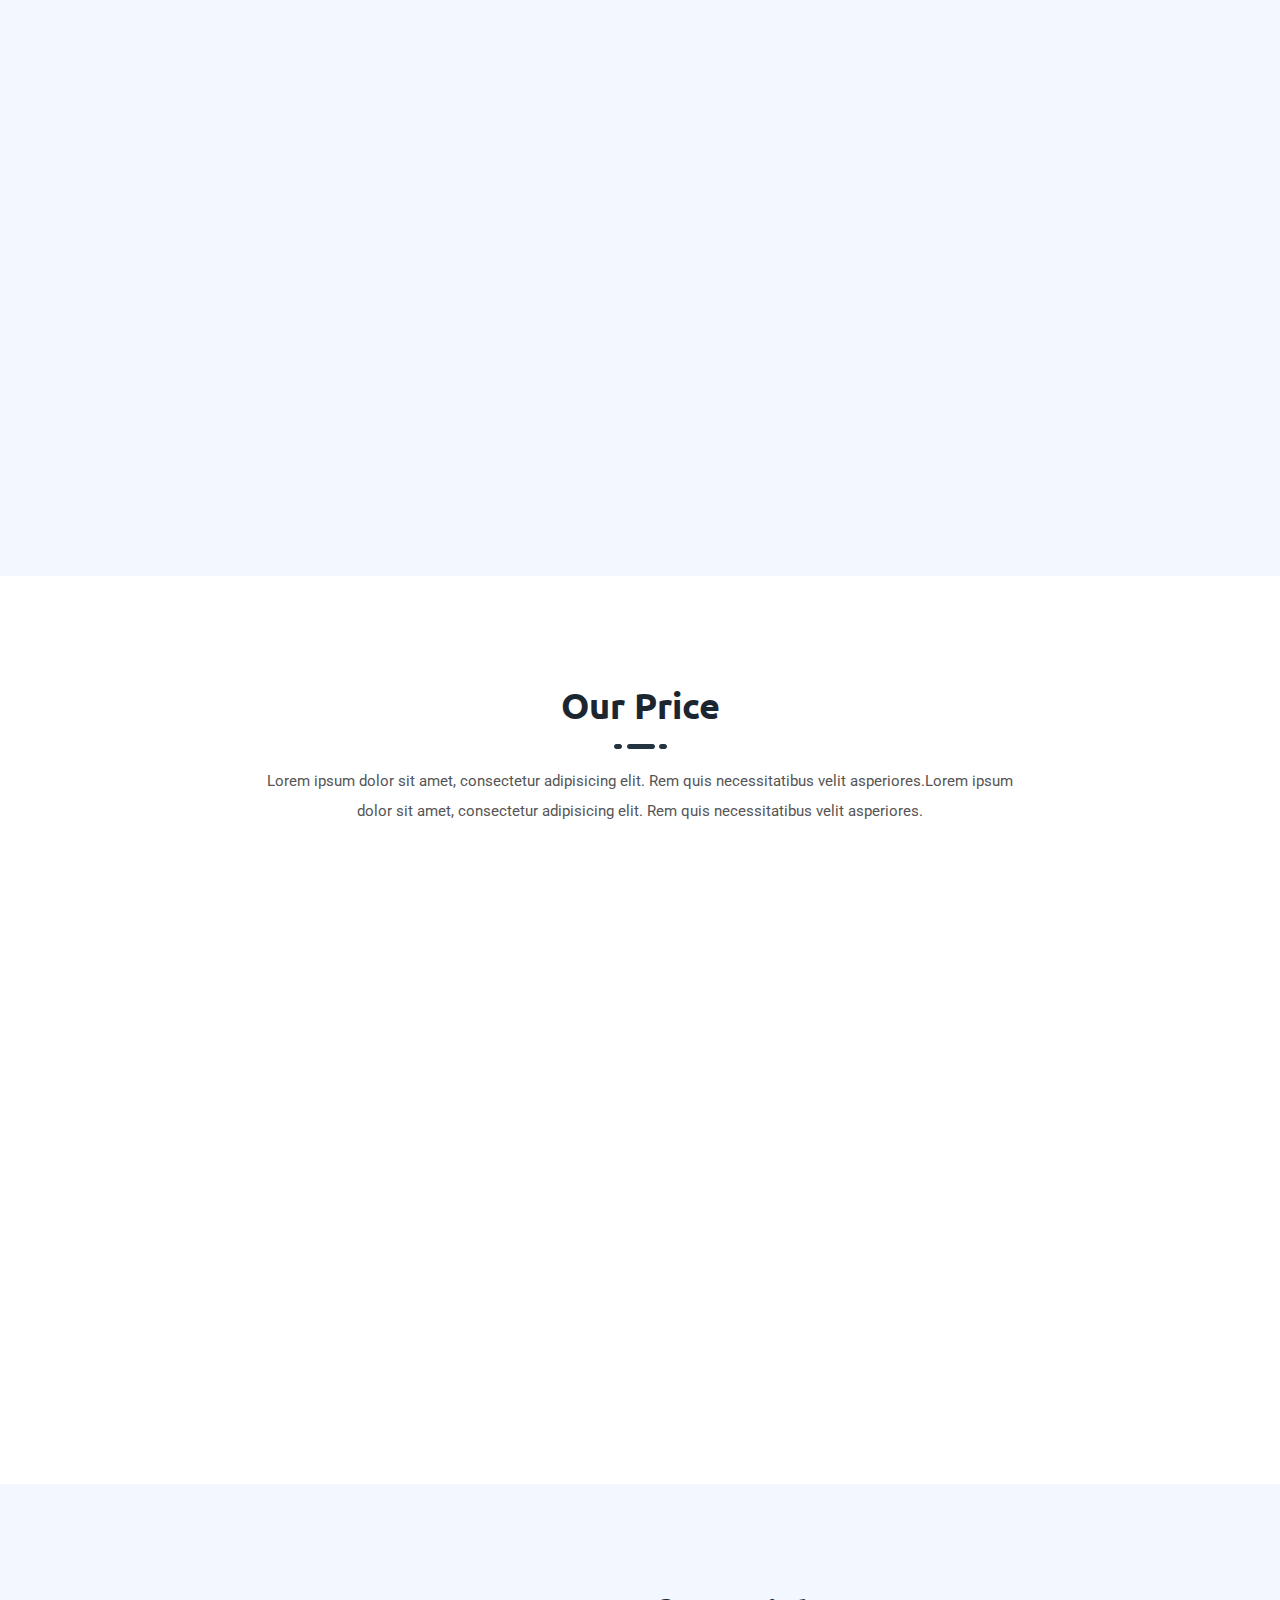
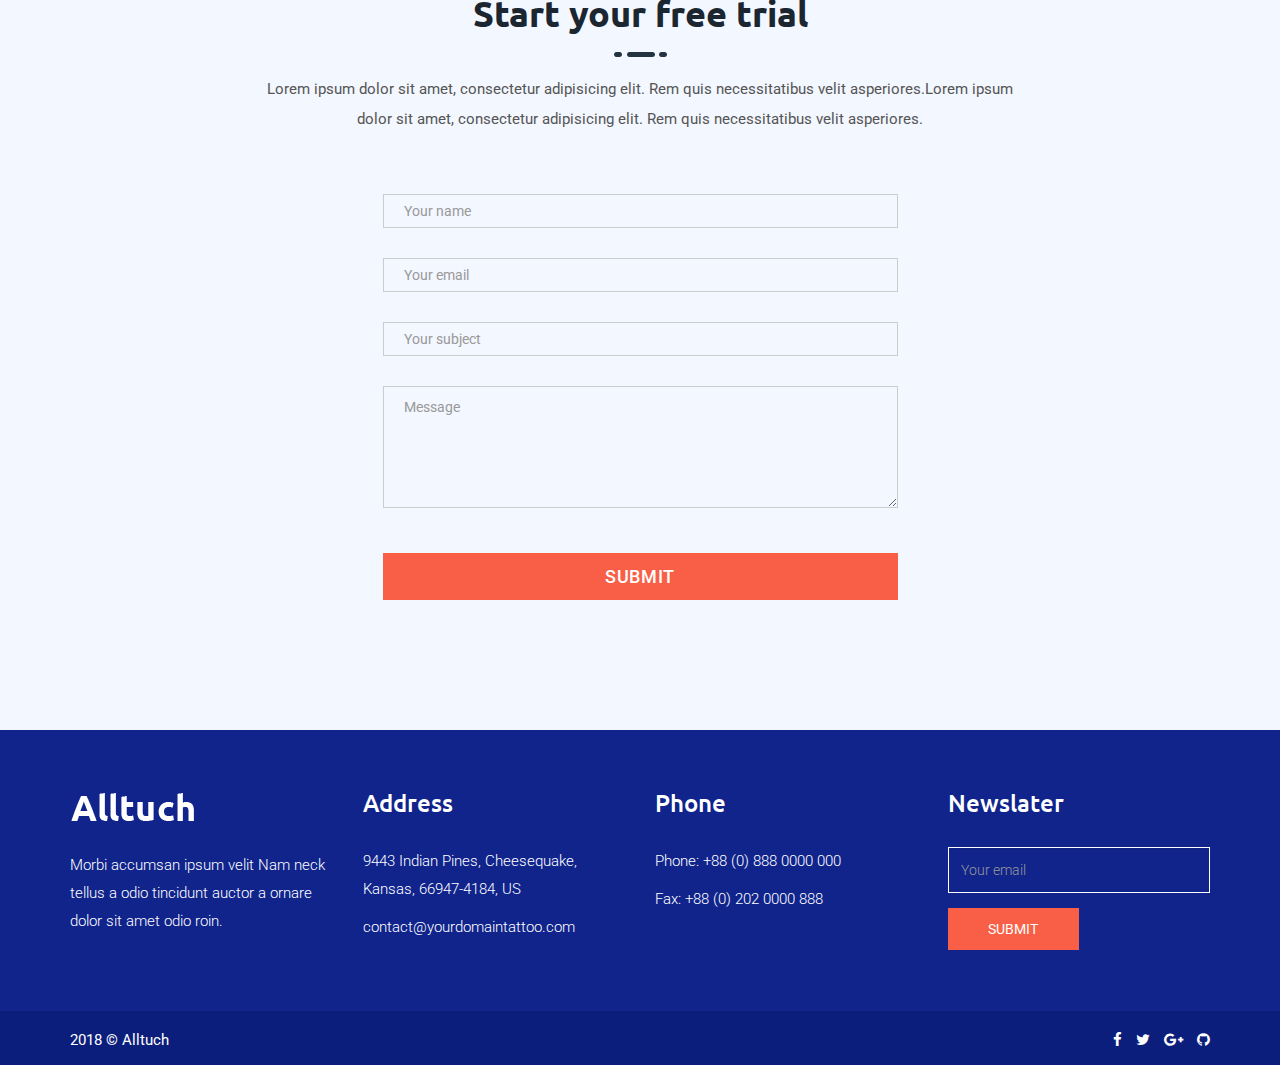
<file: index2.html>
<!DOCTYPE html>
<html lang="en">

<head>
	<meta charset="utf-8">
	<meta http-equiv="X-UA-Compatible" content="IE=edge">
	<meta name="viewport" content="width=device-width, initial-scale=1">
	<title>Alltuch | Software Consulting HTML And Sass Template</title>
	<!-- ficon 
	============================================ -->
	<link rel="shortcut icon" href="assets/img/ficon.png">
	<!-- Style CSS
	============================================ -->
	<link rel="stylesheet" href="assets/css/style.css" type="text/css"> </head>

<body>
	<!--  Preloader  -->
	<div id="preloader">
		<div id="loading"> </div>
	</div>
	<div class="home2">
		<header id="home">
			<!-- nav -->
			<div id="mainNav" class="navbar navbar-fixed-top affix-top">
				<div class="container">
					<div class="row">
						<nav class="navbar navbar-inverse navbar-default">
							<!-- Brand and toggle get grouped for better mobile display -->
							<div class="navbar-header">
								<button type="button" class="navbar-toggle collapsed" data-toggle="collapse" data-target="#bs-example-navbar-collapse-1"> <span class="sr-only">Toggle navigation</span> <span class="icon-bar"></span> <span class="icon-bar"></span> <span class="icon-bar"></span> </button>
								<a class="navbar-brand" href="#"><img src="assets/images/logo.png" alt="logo"></a>
							</div>
							<!-- Collect the nav links, forms, and other content for toggling -->
							<div class="collapse navbar-collapse navbar-right" id="bs-example-navbar-collapse-1" data-hover="dropdown" data-animations="fadeIn fadeInLeft fadeInUp fadeInRight">
								<ul class="nav navbar-nav">
									<li> <a class="page-scroll" href="#home">Home</a></li>
									<li> <a class="page-scroll" href="#spicel-features">About</a> </li>
									<li> <a class="page-scroll" href="#services">Services</a> </li>
									<li> <a class="page-scroll" href="#blog">Blog</a></li>
									<li> <a class="page-scroll" href="#prices">Price</a></li>
									<li> <a class="page-scroll" href="#contact">Contact</a> </li>
								</ul>
								<!-- /.navbar-collapse -->
							</div>
						</nav>
					</div>
				</div>
			</div>
			<!-- /nav -->
			<div class="main-header2">
				<div class="container">
					<div class="row">
						<div class="main-header-text animated fadeIn">
							<div class="col-md-12 text-center">
								<h1 class="wow fadeIn" data-wow-duration=".2s" data-wow-delay=".1s">
									Uniqe Software landing page
								</h1>
								<p>Lorem Ipsum is simply dummy text of the printing and typesetting industry. Lorem Ipsum has been the industry's standard dummy </p> <a href="#">read more</a> </div>
							<div class="col-md-12 text-center"> <img src="assets/images/header-img02.png" alt="header-img" /> </div>
						</div>
					</div>
				</div>
			</div>
		</header>
		<!-- spicel features -->
		<section id="spicel-features">
			<div class="spicel-features">
				<div class="container">
					<div class="title text-center">
						<h2>Special Best Feature</h2>
						<img src="assets/images/h-strip.png" alt="h-strip">
						<p>Lorem ipsum dolor sit amet, consectetur adipisicing elit. Rem quis necessitatibus velit asperiores.Lorem ipsum dolor sit amet, consectetur adipisicing elit. Rem quis necessitatibus velit asperiores.</p>
					</div>
					<div class="row">
						<div class="col-sm-6 col-lg-4">
							<div class="spicel-features-text">
								<i class="pe-7s-loop"></i>
								<div class="services-text-left">
									<h3>Getting Started</h3>
									<p>Lorem ipsum dolor sit amet, consectetur adipisicing elit. Quas quo in animi laudantium libero asperiores iure acc voluptatum.</p>
								</div>
							</div>
						</div>
						<div class="col-sm-6 col-lg-4">
							<div class="spicel-features-text">
								<i class="pe-7s-diamond"></i>
								<div class="services-text-left">
									<h3>Web Design</h3>
									<p>Lorem ipsum dolor sit amet, consectetur adipisicing elit. Quas quo in animi laudantium libero asperiores iure acc voluptatum.</p>
								</div>
							</div>
						</div>
						<div class="col-sm-6 col-lg-4">
							<div class="spicel-features-text">
								<i class="pe-7s-cash"></i>
								<div class="services-text-left">
									<h3>Money Saving</h3>
									<p>Lorem ipsum dolor sit amet, consectetur adipisicing elit. Quas quo in animi laudantium libero asperiores iure acc voluptatum.</p>
								</div>
							</div>
						</div>
					</div>
				</div>
			</div>
		</section>
		<!-- spicel features -->
		<!-- about -->
		<section id="about">
			<div class="about">
				<div class="container">
					<div class="row">
						<div class="col-sm-6 col-lg-6">
							<div class="about-text wow fadeIn animated" data-wow-duration=".5s" data-wow-delay=".2s">
								<h2>About</h2>
								<p>Pellentesque habitant morbi tristique senectus et netus et malesuada fames ac turpis egestas. Vestibulum tortor quam, feugiat vitae, ultricies eget, tempor sit amet, ante. Donec eu libero sit amet quam egestas semper. Aenean ultricies mi vitae est. Mauris placerat eleifend leo. Quisque sit amet est et sapien ullamcorper pharetra.</p>
								<p>Vestibulum erat wisi, condimentum sed, feugiat vitae, dapibus, neque id cursus faucibus, tortor neque egestas augue, eu vulputate magna eros eu erat. Aliquam erat volutpat. Nam dui mi, tincidunt quis, accumsan porttitor, facilisis luctus. </p>
							</div>
						</div>
						<div class="col-sm-6 col-lg-6">
							<div class="about-img wow fadeIn animated" data-wow-duration=".3s" data-wow-delay=".2s"> <img src="assets/images/about-img2.png" alt="about-imag" /> </div>
						</div>
					</div>
				</div>
			</div>
		</section>
		<!-- about -->
		<!-- features -->
		<section id="features">
			<div class="features">
				<div class="container-fluid">
					<div class="row">
						<div class="col-md-6 col-lg-6">
							<div class="features-img">
								<img src="assets/images/laptop-imag.png" alt="feature">
							</div>
						</div>
						<div class="col-md-6 col-lg-6">
							<div class="features-text">
								<ul>
									<li>
										<h3>Full Code</h3>
										<p>Cronos comes with fully documented HTML, SASS, JS, PHP code, all in a well organized and structured way.Pellentesque habitant morbi tristique senectus et netus et malesuada fames ac turpis egestas. Vestibulum tortor quam, feugiat vitae, ultricies eget, tempor sit amet, ante. Donec eu libero sit amet quam egestas semper.</p>
									</li>
									<li>
										<h3>Free Updates</h3>
										<p>Praesent dapibus, neque id cursus faucibus, tortor neque egestas augue, eu vulputate magna eros eu erat. Aliquam erat volutpat. Nam dui mi, tincidunt quis, accumsan porttitor</p>
									</li>
									<li>
										<h3>Premium Support</h3>
										<p>In case you need it, We got you covered, with our premium quality fast support. Aliquam erat volutpat. Nam dui mi, tincidunt quis, accumsan porttitor service.</p>
									</li>
								</ul>
							</div>
						</div>
					</div>
				</div>
			</div>
		</section>
		<!-- / features -->

		<!-- px-bg -->
		<div class="px-bg-counter">
			<div class="container">
				<div class="row">
					<div data-wow-delay=".3s" class="col-xs-12 col-sm-3 col-md-3 wow fadeInUp  animated">
						<h2 class="timer" data-to="50" data-speed="10000">$nbsp;</h2> <span>Awards Won</span> </div>
					<div data-wow-delay=".4s" class="col-xs-12 col-sm-3 col-md-3 wow fadeInUp  animated">
						<h2 class="timer" data-to="3968" data-speed="10000">$nbsp;</h2> <span>Line of Code</span> </div>
					<div data-wow-delay=".5s" class="col-xs-12 col-sm-3 col-md-3 wow fadeInUp  animated">
						<h2 class="timer" data-to="50" data-speed="10000">$nbsp;</h2> <span>Clients Worldwide</span> </div>
					<div data-wow-delay=".6s" class="col-xs-12 col-sm-3 col-md-3 wow fadeInUp  animated">
						<h2 class="timer" data-to="86" data-speed="10000">$nbsp;</h2> <span>Projects Delivered</span> </div>
				</div>
			</div>
		</div>
		<!-- /px-bg -->
		<!-- services -->
		<section id="services">
			<div class="services">
				<div class="container">
					<div class="title text-center">
						<h2>Our Best Services</h2>						
						<img src="assets/images/h-strip.png" alt="h-strip">
						<p>Lorem ipsum dolor sit amet, consectetur adipisicing elit. Rem quis necessitatibus velit asperiores.Lorem ipsum dolor sit amet, consectetur adipisicing elit. Rem quis necessitatibus velit asperiores.</p>
					</div>
					<div class="row">
						<div class="col-sm-6 col-lg-4">
							<div class="services-text"> <i class="pe-7s-timer"></i>
								<div class="services-text-left">
									<h3>Getting Started</h3>
									<p>Lorem ipsum dolor sit amet, consectetur adipisicing elit. Quas quo in animi laudantium libero impedit praesentium asperiores iure acc distinctio voluptatum.</p>
								</div>
							</div>
						</div>
						<div class="col-sm-6 col-lg-4">
							<div class="services-text"> <i class="pe-7s-rocket"></i>
								<div class="services-text-left">
									<h3>Super Fast</h3>
									<p>Lorem ipsum dolor sit amet, consectetur adipisicing elit. Quas quo in animi laudantium libero impedit praesentium asperiores iure acc distinctio voluptatum.</p>
								</div>
							</div>
						</div>
						<div class="col-sm-6 col-lg-4">
							<div class="services-text"> <i class="pe-7s-wallet"></i>
								<div class="services-text-left">
									<h3>Save Money</h3>
									<p>Lorem ipsum dolor sit amet, consectetur adipisicing elit. Quas quo in animi laudantium libero impedit praesentium asperiores iure acc distinctio voluptatum.</p>
								</div>
							</div>
						</div>
						<div class="col-sm-6 col-lg-4">
							<div class="services-text">
								<div class="services-text-left"> <i class="pe-7s-cloud"></i>
									<h3>Cloud Upload</h3>
									<p>Lorem ipsum dolor sit amet, consectetur adipisicing elit. Quas quo in animi laudantium libero impedit praesentium asperiores iure acc distinctio voluptatum.</p>
								</div>
							</div>
						</div>
						<div class="col-sm-6 col-lg-4">
							<div class="services-text"> <i class="pe-7s-science"></i>
								<div class="services-text-left">
									<h3>Proven Technology</h3>
									<p>Lorem ipsum dolor sit amet, consectetur adipisicing elit. Quas quo in animi laudantium libero impedit praesentium asperiores iure acc distinctio voluptatum.</p>
								</div>
							</div>
						</div>
						<div class="col-sm-6 col-lg-4">
							<div class="services-text"> <i class="pe-7s-like2"></i>
								<div class="services-text-left">
									<h3>100% Satisfaction</h3>
									<p>Lorem ipsum dolor sit amet, consectetur adipisicing elit. Quas quo in animi laudantium libero impedit praesentium asperiores iure acc distinctio voluptatum.</p>
								</div>
							</div>
						</div>
					</div>
				</div>
			</div>
		</section>
		<!-- / services -->
		<!-- news -->
		<section id="blog">
			<div class="news">
				<div class="container">
					<div class="title text-center">
						<h2>Our Blog</h2>
						<img src="assets/images/h-strip.png" alt="h-strip">
						<p>Lorem ipsum dolor sit amet, consectetur adipisicing elit. Rem quis necessitatibus velit asperiores.Lorem ipsum dolor sit amet, consectetur adipisicing elit. Rem quis necessitatibus velit asperiores.</p>
					</div>
					<div class="row">
						<div class="col-lg-4 col-sm-4 wow fadeIn" data-wow-duration=".3s" data-wow-delay=".2s">
							<div class="news-img">
								<img src="assets/images/news-img01.jpg" alt="feature">
								<div class="date"><strong>02</strong> Mar</div>
							</div>
							<div class="news-text">
								<h3><a href="blog-details.html">Best Software new landing page</a></h3>
							</div>
						</div>
						<div class="col-lg-4 col-sm-4 wow fadeIn" data-wow-duration=".4s" data-wow-delay=".3s">
							<div class="news-img">
								<img src="assets/images/news-img02.jpg" alt="feature">
								<div class="date"><strong>08</strong> Mar</div>
							</div>
							<div class="news-text">
								<h3><a href="blog-details.html">Uniqe Software new Best page</a></h3>
							</div>
						</div>
						<div class="col-lg-4 col-sm-4 wow fadeIn" data-wow-duration=".5s" data-wow-delay=".4s">
							<div class="news-img">
								<img src="assets/images/news-img03.jpg" alt="feature">
								<div class="date"><strong>10</strong> Mar</div>
							</div>
							<div class="news-text">
								<h3><a href="blog-details.html">Best Software new landing page</a></h3>
							</div>
						</div>
					</div>
				</div>
			</div>
		</section>
		<!-- /news -->
		<!-- prices -->
		<section id="prices">
			<div class="prices">
				<div class="container">
					<div class="title text-center">
						<h2>Our Price</h2>
						<img src="assets/images/h-strip.png" alt="h-strip">
						<p>Lorem ipsum dolor sit amet, consectetur adipisicing elit. Rem quis necessitatibus velit asperiores.Lorem ipsum dolor sit amet, consectetur adipisicing elit. Rem quis necessitatibus velit asperiores.</p>
					</div>
					<div class="row">
						<div class="col-lg-4 col-sm-4 wow fadeIn" data-wow-duration=".3s" data-wow-delay=".2s">
							<div class="price-box">
								<div class="price">
									<sup>$</sup>
									<strong>100</strong> / Month
								</div>
								<div class="title-box">
									<h3>STANDARD</h3>
								</div>
								<ul>
									<li>100 MB Disk Space</li>
									<li>2 Subdomains</li>
									<li>5 Email Accounts</li>
									<li>Webmail Suppor</li>
								</ul>
								<div class="btn-box">
									<a href="#">SELECT PLAN</a>
								</div>
							</div>
						</div>
						<div class="col-lg-4 col-sm-4 wow fadeIn" data-wow-duration=".3s" data-wow-delay=".2s">
							<div class="price-box active">
								<div class="price">
									<sup>$</sup>
									<strong>149</strong> / Month
								</div>
								<div class="title-box">
									<h3>STANDARD</h3>
								</div>
								<ul>
									<li>100 MB Disk Space</li>
									<li>2 Subdomains</li>
									<li>5 Email Accounts</li>
									<li>Webmail Suppor</li>
								</ul>
								<div class="btn-box">
									<a href="#">SELECT PLAN</a>
								</div>
							</div>
						</div>
						<div class="col-lg-4 col-sm-4 wow fadeIn" data-wow-duration=".3s" data-wow-delay=".2s">
							<div class="price-box">
								<div class="price">
									<sup>$</sup>
									<strong>199</strong> / Month
								</div>
								<div class="title-box">
									<h3>STANDARD</h3>
								</div>
								<ul>
									<li>100 MB Disk Space</li>
									<li>2 Subdomains</li>
									<li>5 Email Accounts</li>
									<li>Webmail Suppor</li>
								</ul>
								<div class="btn-box">
									<a href="#">SELECT PLAN</a>
								</div>
							</div>
						</div>
					</div>
				</div>
			</div>
		</section>
		<!-- /prices -->
		<!-- /faq -->
		<section id="contact">
			<div class="faq">

				<div class="container">
					<div class="title text-center">
						<h2>Start your free trial</h2>
						<img src="assets/images/h-strip.png" alt="h-strip">
						<p>Lorem ipsum dolor sit amet, consectetur adipisicing elit. Rem quis necessitatibus velit asperiores.Lorem ipsum dolor sit amet, consectetur adipisicing elit. Rem quis necessitatibus velit asperiores.</p>
					</div>
					<div class="row">
						<div class="col-sm-12 col-lg-3">
						</div>
						<div class="col-sm-6 col-lg-6">
							<div class="faq-from">
								<!-- form -->
								<form name="ajax-form" id="contact-form2" action="https://formsubmit.io/send/90aa5128-c301-47bf-ae81-794fa4c07dda" method="post">
									<input name="_redirect" id="name1" value="http://zcube.in/beadvices/" type="hidden">
									<div class="form-group">
										<input class="form-control" id="name" name="name" placeholder="Your name" value="" required="" type="text"> </div>
									<!-- /Form-name -->
									<div class="form-group">
										<input class="form-control" id="email" name="email" placeholder="Your email" value="" required="" type="email"> </div>
									<!-- /Form-email -->
									<div class="form-group">
										<input class="form-control" id="subject" name="subject" placeholder="Your subject" value="" required="" type="text"> </div>
									<!-- /Form-subject -->
									<div class="form-group">
										<textarea class="form-control" id="message" name="message" rows="5" placeholder="Message" required=""></textarea>
									</div>
									<!-- /Form Msg -->
									<div class="row">
										<div class="col-xs-12">
											<div class="text-center">
												<button type="submit" class="btn btn-custom" id="send">Submit</button>
											</div>
										</div>
										<!-- /col -->
									</div>
									<!-- /row -->
								</form>
								<!-- /form -->
							</div>
						</div>
						<div class="col-sm-12 col-lg-3">
						</div>
					</div>
				</div>
			</div>
		</section>
		<!-- /faq -->
		<footer>
			<div class="footer">
				<div class="container">
					<div class="row">
						<div class="col-sm-6 col-lg-3">
							<div class="weight">
								<h3><img src="assets/images/logo.png" alt="flogo"></h3>
								<p>Morbi accumsan ipsum velit Nam neck tellus a odio tincidunt auctor a ornare dolor sit amet odio roin.</p>
							</div>
						</div>
						<div class="col-sm-6 col-lg-3">
							<div class="weight">
								<h3>Address</h3>
								<ul>
									<li>9443 Indian Pines, Cheesequake, Kansas, 66947-4184, US</li>
									<li>contact@yourdomaintattoo.com</li>
								</ul>
							</div>
						</div>
						<div class="col-sm-6 col-lg-3">
							<div class="weight">
								<h3>Phone</h3>
								<ul>
									<li>Phone: +88 (0) 888 0000 000 </li>
									<li>Fax: +88 (0) 202 0000 888</li>
								</ul>
							</div>
						</div>
						<div class="col-sm-6 col-lg-3">
							<div class="weight">
								<h3>Newslater</h3>
								<!-- form -->
								<form name="ajax-form" id="contact-form4" action="https://formsubmit.io/send/90aa5128-c301-47bf-ae81-794fa4c07dda" method="post" class="contact-form  newslater">
									<div class="form-group">
										<input class="form-control" id="email2" name="email" type="email" placeholder="Your email" value="" required>
									</div>
									<!-- /Form-email -->
									<div class="row">
										<div class="col-xs-12">
											<div class="text-center">
												<button type="submit" class="btn btn-custom" id="send2">Submit</button>
											</div>
										</div>
										<!-- /col -->
									</div>
									<!-- /row -->
								</form>
								<!-- /form -->
							</div>
						</div>
					</div>
				</div>
			</div>
			<div class="copy-right">
				<div class="container">
					<div class="row">
						<div class="col-md-6">
							<p>2018 &copy; Alltuch </p>
						</div>
						<div class="col-md-6">
							<div class="social-f">
								<ul>
									<li> <a href="#" class="fac"><i class="fa fa-facebook"></i></a> </li>
									<li><a href="#" class="twi"><i class="fa fa-twitter"></i></a></li>
									<li><a href="#" class="goo"><i class="fa fa-google-plus"></i></a></li>
									<li><a href="#" class="behance"><i class="fa fa-github" aria-hidden="true"></i></a> </li>
								</ul>
							</div>
						</div>
					</div>
				</div>
			</div>
		</footer>
	</div>
	<!-- jQuery 
	============================================ -->
	<script src="assets/js/jquery-3.1.1.min.js"></script>
	<!-- Bootstrap Core JavaScript 
	============================================ -->
	<script src="assets/js/bootstrap.min.js"></script>
	<script src="assets/js/jquery.easing.min.js"></script>
	<!-- baguetteBox -->
	<script src="assets/js/baguetteBox.js" async></script>
	<script src="assets/js/plugins.js" async></script>
	<!--  countTo JavaScript  -->
	<script src="assets/js/jquery.countTo.js"></script>
	<script src="assets/owl-carousel/owl.carousel.js"></script>
	<!--  wow JavaScript 
	============================================ -->
	<script src="assets/js/wow.min.js"></script>
	<script src="assets/js/mixitup.min.js"></script>
	<!--  Custom Theme JavaScript 
	============================================ -->
	<script src="assets/js/custom.js"></script>
</body>

</html>
</file>
<file: assets/css/style.css>
@charset "UTF-8";
/*--- 
import
variables 
loading
body
navbar
mainheader
about
insideheader
about
features
services
px-bg
news
faq
contact
footer
responsive
---*/
@import url("https://fonts.googleapis.com/css?family=Roboto:100,100i,300,300i,400,400i,500,500i,700,700i,900,900i");
@import url("https://fonts.googleapis.com/css?family=Ubuntu:300,300i,400,400i,500,500i,700,700i");
/*--- icon font ---*/
@import url("../font/css/font-awesome.min.css");
@import url("../font/pe-icon-7-stroke/css/pe-icon-7-stroke.css");
/*--- bootstrap ---*/
@import url("../css/bootstrap.min.css");
/*--- animate ---*/
@import url("../css/animate.min.css");
@import url("../css/baguetteBox.css");
/*--- LOADING ---*/
#loading {
  background-image: url("../images/loader.gif");
  background-position: center center;
  background-repeat: no-repeat;
  height: 120px;
  left: 50%;
  margin: -100px 0 0 -50px;
  position: absolute;
  top: 50%;
  width: 120px; }

#preloader {
  background: #fff none repeat scroll 0 0;
  bottom: 0;
  left: 0;
  position: fixed;
  right: 0;
  top: 0;
  z-index: 9999; }

/* LOADING */
body {
  font-family: "Roboto", sans-serif;
  font-weight: 400;
  line-height: 30px;
  font-size: 15px;
  color: #555555; }

h1,
h2,
h3,
h4,
h5,
h6 {
  font-family: "Ubuntu", sans-serif; }

a {
  text-decoration: none; }

a:hover {
  text-decoration: none; }

ul {
  list-style: outside none none;
  margin: 0;
  padding: 0; }

hr {
  border-color: #ffdd00;
  border-width: 4px;
  display: inline-block;
  margin-top: 0;
  margin-bottom: 0;
  width: 80px; }

.title {
  margin-bottom: 50px; }
  .title p {
    width: 100%;
    display: inline-block;
    padding: 0 16%;
    margin-top: 5px; }

.title h2 {
  font-size: 36px;
  font-weight: 600;
  margin-bottom: 5px;
  color: #1b2631;
  margin-top: 10px; }

::-webkit-input-placeholder {
  /* Chrome/Opera/Safari */
  color: #fff; }

::-moz-placeholder {
  color: #fff; }

@keyframes alltuchtopdown {
  0% {
    -webkit-transform: rotateX(0deg) translateY(0px);
    -moz-transform: rotateX(0deg) translateY(0px);
    -ms-transform: rotateX(0deg) translateY(0px);
    -o-transform: rotateX(0deg) translateY(0px);
    transform: rotateX(0deg) translateY(0px); }
  50% {
    -webkit-transform: rotateX(0deg) translateY(-20px);
    -moz-transform: rotateX(0deg) translateY(-20px);
    -ms-transform: rotateX(0deg) translateY(-20px);
    -o-transform: rotateX(0deg) translateY(-20px);
    transform: rotateX(0deg) translateY(-20px); }
  100% {
    -webkit-transform: rotateX(0deg) translateY(0px);
    -moz-transform: rotateX(0deg) translateY(0px);
    -ms-transform: rotateX(0deg) translateY(0px);
    -o-transform: rotateX(0deg) translateY(0px);
    transform: rotateX(0deg) translateY(0px); } }
@-webkit-keyframes alltuchtopdown {
  0% {
    -webkit-transform: rotateX(0deg) translateY(0px);
    -moz-transform: rotateX(0deg) translateY(0px);
    -ms-transform: rotateX(0deg) translateY(0px);
    -o-transform: rotateX(0deg) translateY(0px);
    transform: rotateX(0deg) translateY(0px); }
  50% {
    -webkit-transform: rotateX(0deg) translateY(-20px);
    -moz-transform: rotateX(0deg) translateY(-20px);
    -ms-transform: rotateX(0deg) translateY(-20px);
    -o-transform: rotateX(0deg) translateY(-20px);
    transform: rotateX(0deg) translateY(-20px); }
  100% {
    -webkit-transform: rotateX(0deg) translateY(0px);
    -moz-transform: rotateX(0deg) translateY(0px);
    -ms-transform: rotateX(0deg) translateY(0px);
    -o-transform: rotateX(0deg) translateY(0px);
    transform: rotateX(0deg) translateY(0px); } }
.home2 .affix,
.home2 .spicel-features .spicel-features-text i,
.home2 .footer,
.home2 .prices .price-box .title-box,
.home2 .news .news-img .date {
  background: #10248c; }
.home2 .prices .active,
.home2 .prices .price-box .btn-box,
.home2 .prices .price-box .btn-box a {
  border-color: #10248c; }
.home2 .services .services-text i {
  background: #dc1eec;
  background: -moz-linear-gradient(top, #dc1eec 0%, #10248c 100%);
  background: -webkit-gradient(linear, left top, left bottom, color-stop(0%, #dc1eec), color-stop(100%, #10248c));
  background: -webkit-linear-gradient(top, #dc1eec 0%, #10248c 100%);
  background: -o-linear-gradient(top, #dc1eec 0%, #10248c 100%);
  background: -ms-linear-gradient(top, #dc1eec 0%, #10248c 100%);
  background: linear-gradient(to bottom, #dc1eec 0%, #10248c 100%);
  filter: progid:DXImageTransform.Microsoft.gradient( startColorstr='#dc1eec', endColorstr='#10248c', GradientType=0);
  -webkit-background-clip: text;
  -webkit-text-fill-color: transparent; }
.home2 .faq {
  background: #f3f7ff; }
.home2 .footer {
  padding-top: 40px; }
.home2 .copy-right {
  background: #0c1e7b; }
.home2 .px-bg-counter {
  background: rgba(0, 0, 0, 0) url("../images/px-bg2.jpg") no-repeat scroll center 0/cover;
  padding: 80px 0 100px;
  text-align: center; }
.home2 .footer::before {
  display: none; }
.home2 .faq {
  padding: 100px 0; }

/*--- navbar ---*/
.affix-top {
  top: 20px;
  padding-top: 10px; }

.navbar-inverse .navbar-nav > .active > a, .navbar-inverse .navbar-nav > .active > a:focus, .navbar-inverse .navbar-nav > .active > a:hover {
  background: none;
  color: #f85f46; }

.navbar > .container .navbar-brand, .navbar > .container-fluid .navbar-brand {
  margin-left: 0;
  padding-top: 18px; }

.navbar-right {
  margin-right: 0; }

.top-social a {
  color: #fff; }

.top-social a:hover {
  color: #000; }

.navbar-nav li {
  float: left;
  position: relative; }

.navbar-inverse {
  background: rgba(0, 0, 0, 0) none repeat scroll 0 0;
  border: medium none;
  border-radius: 0;
  margin-bottom: 0;
  min-height: auto; }
  .navbar-inverse .navbar-nav li a {
    color: #fff;
    padding-bottom: 25px;
    padding-top: 25px;
    font-weight: 500;
    font-family: "Ubuntu", sans-serif; }
  .navbar-inverse .navbar-nav li a:focus,
  .navbar-inverse .navbar-nav li a:hover {
    background-color: rgba(0, 0, 0, 0);
    color: #f85f46; }

.navbar-inverse .navbar-nav > li.open > a,
.navbar-inverse .navbar-nav > li.open > a:hover,
.navbar-inverse .navbar-nav > li.open > a:focus {
  background: rgba(0, 0, 0, 0) none repeat scroll 0 0;
  color: #f85f46; }

.navbar-nav li .dropdown-menu {
  border-radius: 0;
  padding: 20px 20px 0px; }

.navbar-nav li .dropdown-menu li::after {
  bottom: 13px; }

.dropdown-menu.arrow li {
  width: 100%; }

.navbar-inverse .navbar-nav .dropdown-menu.arrow a {
  color: black !important;
  height: 30px;
  margin: 0 0 18px;
  padding: 0; }

.top-nav {
  padding: 20px 0; }
  .top-nav li {
    display: inline;
    margin-right: 10px;
    margin-left: 0;
    color: #002e5b; }
    .top-nav li i {
      color: #002e5b;
      font-size: 16px;
      margin-right: 10px; }
  .top-nav .top-social li {
    margin-left: 0;
    margin-right: 10px; }
    .top-nav .top-social li i {
      margin-left: 10px;
      margin-right: 0px; }
  .top-nav .top-social a i {
    color: #002e5b; }
  .top-nav .top-social a i:hover {
    color: #f85f46; }

.affix {
  background: #3e3ad5;
  position: fixed; }
  .affix .in-disktop {
    display: none; }
  .affix .in-mobile {
    margin-top: 28px; }

.navbar-fixed-top {
  transition: all 0.3s ease 0s; }

.affix-top .in-mobile {
  display: none; }

.nav.navbar-nav li:hover::after {
  width: 100%; }

.getbtn {
  background: #f85f46;
  padding: 15px 25px !important;
  margin-top: 10px;
  border-radius: 5px; }

.getbtn:hover {
  background: #fff !important; }

.nav.navbar-nav.nav-center {
  margin-left: 25%;
  width: 100%; }

/*--- main-header ---*/
.main-header {
  height: 850px;
  background: rgba(200, 21, 21, 0) url("../images/header-bg.jpg") no-repeat scroll center 0/cover; }
  .main-header .item {
    height: 850px;
    background-size: cover; }
  .main-header .right-control {
    border: 2px solid #002e5b;
    border-radius: 50%;
    font-size: 44px;
    height: 48px;
    right: 30px;
    line-height: 38px;
    position: absolute;
    color: #002e5b;
    text-align: center;
    top: 48%;
    width: 48px;
    z-index: 99; }
  .main-header .left-control {
    border: 2px solid #002e5b;
    border-radius: 50%;
    font-size: 44px;
    height: 48px;
    left: 30px;
    line-height: 38px;
    position: absolute;
    text-align: center;
    top: 48%;
    color: #002e5b;
    width: 48px;
    z-index: 99; }

.main-header-text {
  margin-top: 212px; }
  .main-header-text img {
    animation: alltuchtopdown 10s infinite;
    -webkit-animation: alltuchtopdown 10s infinite;
    animation-delay: 0s;
    -webkit-animation-delay: 1s; }

.main-header-text h3 {
  color: #3e3ad5; }

.main-header-text h1 {
  font-size: 72px;
  font-weight: 500;
  margin-top: 30px;
  color: #fff; }
  .main-header-text h1 strong {
    color: #ffdd00; }
.main-header-text p {
  color: #fff;
  line-height: 30px;
  width: 90%;
  margin-top: 20px; }

.main-header-text a {
  border: 1px solid #fff;
  color: #fff;
  display: inline-block;
  margin-top: 30px;
  padding: 5px 30px;
  text-decoration: none;
  text-transform: uppercase;
  transition: all 0.3s ease 0s; }

.main-header-text a:hover,
.main-header-text a.active {
  border: 1px solid #f85f46;
  background: #f85f46; }

.main-header2 {
  height: 100%;
  background: rgba(0, 0, 0, 0) url("../images/header-bg02.jpg") no-repeat scroll center 0/cover; }
  .main-header2 .main-header-text {
    margin-top: 180px; }
    .main-header2 .main-header-text img {
      margin-top: 50px; }
    .main-header2 .main-header-text h1 {
      font-size: 60px;
      font-weight: 500;
      margin-top: 30px;
      color: #fff; }
      .main-header2 .main-header-text h1 strong {
        color: #ffdd00; }
    .main-header2 .main-header-text p {
      color: #fff;
      line-height: 30px;
      width: 50%;
      margin: auto; }

/*--- insid-header ---*/
.insidemenu .nav.navbar-nav a {
  color: #fff; }

.insidemenu .nav.navbar-nav a:hover {
  color: #fff; }

.insidemenu.affix .nav.navbar-nav a {
  color: #1b2631; }

.inside-logo {
  margin-left: 0 !important;
  margin-top: -26px; }

.insid-header {
  background: rgba(0, 0, 0, 0) url("../images/header-bg.jpg") no-repeat scroll center 0/cover; }

.insid-header-text {
  margin: 200px auto 100px;
  width: 100%; }
  .insid-header-text h1 {
    font-size: 48px;
    font-weight: 500;
    color: #fff; }

.bdrcrums {
  display: inline-block;
  padding: 10px 0; }
  .bdrcrums li {
    display: inline;
    color: #f85f46; }
  .bdrcrums li a {
    color: #fff; }

.about-header {
  background: rgba(0, 0, 0, 0) url("../images/about-header.jpg") no-repeat scroll center 0/cover; }

.services-header {
  background: rgba(0, 0, 0, 0) url("../images/services-header.jpg") no-repeat scroll center 0/cover; }

.gallery-header {
  background: rgba(0, 0, 0, 0) url("../images/gallery-header.jpg") no-repeat scroll center 0/cover; }

.blog-header {
  background: rgba(0, 0, 0, 0) url("../images/blog-header-image.jpg") no-repeat scroll center 0/cover; }

.contact-header {
  background: rgba(0, 0, 0, 0) url("../images/contact-header.jpg") no-repeat scroll center 0/cover; }

/*--- about ---*/
.about {
  padding: 100px 0 100px;
  background: rgba(0, 0, 0, 0) url("../images/about-bg.jpg") no-repeat scroll center 0/cover; }
  .about .about-text {
    margin-top: 70px; }
    .about .about-text h2 {
      font-size: 36px;
      font-weight: 600;
      margin-bottom: 30px;
      color: #1b2631; }
    .about .about-text p {
      margin-bottom: 30px; }
  .about .about-img img {
    width: 100%; }
  .about .about-img a {
    background: #3e3ad5;
    border-radius: 50%;
    color: #fff;
    display: block;
    font-size: 19px;
    height: 80px;
    left: 43%;
    line-height: 80px;
    position: absolute;
    text-align: center;
    top: 28%;
    width: 80px; }
  .about .about-img a:hover {
    background: #4FBA6F none repeat scroll 0 0; }
  .about .about-img h3 {
    color: #f9f9f9;
    float: right;
    font-size: 400px;
    font-weight: 700;
    margin-right: -130px;
    margin-top: -318px;
    position: relative;
    z-index: -1; }
  .about .about-title {
    color: #f9f9f9;
    float: left;
    font-size: 200px;
    font-weight: 700;
    margin-left: -200px;
    position: absolute;
    top: 24px;
    z-index: -1; }
  .about .about-h3 {
    color: #1b2631;
    letter-spacing: -2px;
    font-size: 32px;
    font-weight: 600;
    margin-bottom: 40px;
    margin-top: -20px; }

.about2 {
  padding: 100px 0;
  position: relative; }
  .about2 h2 {
    font-size: 48px;
    font-weight: 700;
    color: #1b2631;
    margin-bottom: 30px; }

.about2::after {
  position: absolute;
  content: "";
  background: url(../images/about2.jpg) no-repeat right 0;
  right: 0;
  top: 0;
  width: 50%;
  height: 100%; }

/*--- features ---*/
.features {
  position: relative;
  padding: 50px 0 100px; }
  .features .features-img {
    overflow: hidden;
    width: 100%;
    position: relative; }
    .features .features-img img {
      width: 100%; }
  .features .features-text {
    width: 60%;
    margin-top: 50px; }
    .features .features-text h3 {
      color: #1b2631;
      font-size: 26px; }
    .features .features-text li {
      margin-bottom: 30px; }

/*--- spical features ---*/
.spicel-features {
  background: rgba(0, 0, 0, 0) url("../images/spical-feature-bg.png") no-repeat scroll center 0/cover;
  padding: 100px 0; }
  .spicel-features .spicel-features-text {
    background: #f3f7ff;
    text-align: center;
    padding: 25px 28px 40px;
    float: left;
    width: 100%;
    margin-top: 100px; }
    .spicel-features .spicel-features-text i {
      background: #3e3ad5;
      color: #fff;
      font-size: 60px;
      width: 155px;
      height: 155px;
      line-height: 155px;
      border-radius: 50%;
      margin-top: -111px;
      display: inline-block;
      margin-bottom: 10px;
      float: left;
      margin-left: 24.5%; }
    .spicel-features .spicel-features-text h3 {
      color: #1b2631;
      margin-bottom: 15px;
      width: 100%;
      float: left; }
    .spicel-features .spicel-features-text p {
      width: 88%;
      margin: auto;
      display: inline-block; }

/*--- services ---*/
.services {
  padding: 100px 0 70px;
  background: rgba(0, 0, 0, 0) url("../images/services-bg.jpg") no-repeat scroll center 0/cover; }
  .services .services-text {
    margin-bottom: 30px;
    transition: all 0.5s ease 0s; }
    .services .services-text i {
      color: #3764eb;
      font-size: 42px;
      text-align: center;
      border-radius: 50%;
      line-height: 100px;
      position: absolute;
      left: 0;
      top: -10px; }
    .services .services-text h4 {
      color: #1b2631;
      font-weight: 600;
      line-height: 24px; }
  .services .services-text-left {
    padding-left: 45px;
    padding-bottom: 30px;
    border-radius: 5px; }
    .services .services-text-left h3 {
      color: #1b2631; }

/*--- px-bg ---*/
.px-bg {
  padding: 80px 0 100px; }
  .px-bg h2 {
    color: #fff;
    font-weight: 600;
    font-size: 38px;
    line-height: 42px; }
  .px-bg a {
    background: #4FBA6F;
    box-shadow: 1px 6px 9px rgba(0, 0, 0, 0.1);
    color: #fff;
    display: inline-block;
    margin-right: 20px;
    margin-top: 30px;
    padding: 20px 40px;
    text-decoration: none;
    text-transform: uppercase;
    transition: all 0.3s ease 0s; }
  .px-bg a:hover {
    background: #3e3ad5;
    margin-top: 32px; }

.px-bg-counter {
  background: rgba(0, 0, 0, 0) url("../images/px-bg.jpg") no-repeat scroll center 0/cover;
  padding: 80px 0 100px;
  text-align: center; }
  .px-bg-counter h2 {
    color: #fff;
    font-weight: 600;
    font-size: 46px;
    line-height: 42px; }
  .px-bg-counter span {
    font-style: italic;
    color: #fff; }
  .px-bg-counter a {
    background: #4FBA6F;
    box-shadow: 1px 6px 9px rgba(0, 0, 0, 0.1);
    color: #fff;
    display: inline-block;
    margin-right: 20px;
    margin-top: 30px;
    padding: 20px 40px;
    text-decoration: none;
    text-transform: uppercase;
    transition: all 0.3s ease 0s; }
  .px-bg-counter a:hover {
    background: #3e3ad5;
    margin-top: 32px; }

/*--- px-bg ---*/
.px-bg2 {
  background: #4FBA6F;
  padding: 80px 0 100px; }
  .px-bg2 h2 {
    color: #fff;
    font-weight: 600;
    font-size: 38px;
    line-height: 42px; }
  .px-bg2 a {
    background: #1b2631;
    box-shadow: 1px 6px 9px rgba(0, 0, 0, 0.1);
    color: #fff;
    display: inline-block;
    margin-right: 20px;
    margin-top: 30px;
    padding: 20px 40px;
    text-decoration: none;
    text-transform: uppercase;
    transition: all 0.3s ease 0s; }
  .px-bg2 a:hover {
    background: #3e3ad5;
    margin-top: 32px; }

/*--- news ---*/
.news {
  padding: 100px 0 70px;
  background: #f3f7ff; }
  .news .news-img {
    float: left;
    width: 100%; }
    .news .news-img img {
      width: 100%; }
    .news .news-img .date {
      background: #3e3ad5;
      color: #fff;
      position: absolute;
      top: 10px;
      left: 25px;
      width: 60px;
      height: 60px;
      text-align: center;
      font-size: 12px;
      padding: 6px 0; }
      .news .news-img .date strong {
        display: block;
        margin: 0 0 -8px;
        text-align: center;
        font-size: 24px; }
  .news .news-text {
    background: #fff;
    float: left;
    padding: 15px;
    width: 100%;
    margin-bottom: 30px; }
    .news .news-text ul {
      float: left;
      margin-bottom: 20px; }
    .news .news-text li {
      display: inline;
      float: left;
      margin-right: 10px;
      text-transform: uppercase; }
    .news .news-text li a {
      background: #1b2631;
      border-radius: 3px;
      color: #fff;
      padding: 10px 20px;
      float: left;
      transition: all 0.5s ease 0s; }
    .news .news-text li a:hover {
      background: #ffdd00;
      color: #002e5b; }
    .news .news-text h3 a {
      color: #1b2631;
      display: block;
      font-weight: 600;
      margin-bottom: 30px;
      transition: all 0.5s ease 0s;
      text-align: center;
      padding: 0 30px; }
    .news .news-text h3 a:hover {
      color: #f85f46; }
    .news .news-text h4 {
      color: #1b2631; }

.news2 {
  background: #fff;
  padding-bottom: 150px; }
  .news2 .news-text {
    background: #f3f7ff; }

/*--- news details ---*/
.blog-social.col-sm-6.col-lg-6 {
  padding-top: 7px; }

.blog-deatils {
  padding-top: 50px; }
  .blog-deatils .comment-post-img {
    float: left;
    width: 100%;
    padding: 10px 0 0; }
  .blog-deatils .comment-post-img h2 {
    font-size: 22px;
    font-weight: 400;
    margin-bottom: 50px;
    position: relative;
    color: #1b2631; }
  .blog-deatils .comments-area h2 {
    font-size: 22px;
    font-weight: 400;
    margin-bottom: 50px;
    color: #1b2631;
    position: relative; }
  .blog-deatils .blog-img2 {
    width: 100%;
    margin-bottom: 50px; }
  .blog-deatils #respond {
    float: left;
    margin-bottom: 100px;
    width: 100%; }
  .blog-deatils #respond > h2 {
    font-size: 22px;
    font-weight: 400;
    margin-bottom: 50px;
    position: relative; }
  .blog-deatils #comments #commentform p input[type="text"],
  .blog-deatils #comments #commentform p textarea {
    border: 1px solid #dedede;
    border-radius: 0;
    font-size: 13px;
    padding: 10px;
    width: 100%; }
  .blog-deatils #comments #commentform p textarea {
    height: 100px;
    width: 100%; }
  .blog-deatils #comments #commentform p {
    margin: 0 0 10px; }
  .blog-deatils #comments #commentform p.form-submit input {
    background: #f85f46;
    border-radius: 0;
    color: #fff;
    line-height: 24px;
    padding: 10px 20px;
    margin-top: 40px;
    text-transform: uppercase; }
  .blog-deatils #comments #commentform p.form-submit input:hover {
    background: #3e3ad5;
    color: #fff; }
  .blog-deatils #comments #respond {
    padding-top: 50px; }
  .blog-deatils #comments #commentform p.comment-form-author,
  .blog-deatils #comments #commentform p.comment-form-email {
    float: left;
    width: 100%; }
  .blog-deatils .comments-area .offset2 {
    margin-left: 116px; }
  .blog-deatils .social-list {
    margin-top: 10px; }
  .blog-deatils .comment-respond.comment-replay {
    float: left;
    margin-top: 0;
    width: 100%; }
  .blog-deatils .comment-replay h3 {
    margin-bottom: 35px; }
  .blog-deatils blockquote {
    background: rgba(0, 0, 0, 0) url("../images/qoute-icon.png") no-repeat scroll 8px 12px;
    font-size: 16px;
    font-style: italic;
    margin: 20px 0 40px;
    padding: 10px 45px;
    position: relative;
    border-left: 2px solid #002e5b; }
  .blog-deatils .blog-deatils .col-md-4 .hank a {
    font-size: 16px; }
  .blog-deatils .blog-tags-social .blog-tag a {
    border-radius: 0;
    color: #8e9699;
    font-size: 11px;
    line-height: 36px;
    margin-left: 10px; }
  .blog-deatils .blog-social .social-list {
    display: inline-block;
    margin: 0;
    padding: 0; }
  .blog-deatils .blog-social strong {
    font-weight: 700;
    text-transform: initial;
    color: #002e5b; }
  .blog-deatils .blog-social .social-list li {
    display: inline-block;
    list-style: outside none none;
    padding: 0 15px 0 0; }
  .blog-deatils .blog-social .social-list li .fa {
    color: #a2a2a2;
    display: block;
    font-size: 14px;
    text-align: center; }
  .blog-deatils .blog-social .social-list li .fa:hover {
    color: #002e5b; }
  .blog-deatils .blog-social.col-md-6 > strong {
    margin-right: 15px; }
  .blog-deatils .blog-tags-social {
    border-bottom: 1px solid #ddd;
    border-top: 1px solid #ddd;
    float: left;
    margin-bottom: 50px;
    margin-top: 50px;
    padding: 10px 0;
    width: 100%; }
  .blog-deatils .blog-deatils .blog-img2 {
    width: 100%;
    margin: 20px 0 50px; }
  .blog-deatils .blog-text-post a {
    color: #222626; }
  .blog-deatils .reply {
    color: #282828;
    font-size: 14px; }
  .blog-deatils .comment-post-img .hank a {
    font-size: 18px; }
  .blog-deatils .blog-text-post a {
    color: #222626; }
  .blog-deatils .bdrright img {
    border: 5px solid #f5f5f5;
    border-radius: 50%; }
  .blog-deatils .bdr3 {
    border-bottom: 1px solid #ddd;
    margin-bottom: 30px; }
  .blog-deatils .hank a {
    color: #1b2631;
    font-size: 42px;
    font-weight: 600;
    text-decoration: none; }
  .blog-deatils .hank {
    margin: 15px 0 10px; }
  .blog-deatils .time span {
    color: #002e5b; }
  .blog-deatils aside {
    background: #f3f7ff;
    padding: 10px 20px;
    float: left;
    width: 100%;
    margin-bottom: 30px;
    border-radius: 5px; }
    .blog-deatils aside .searchform input[type="text"] {
      border: 1px solid #ececec;
      border-radius: 0;
      box-sizing: border-box;
      display: block;
      font-style: italic;
      height: 40px;
      line-height: 40px;
      margin: 0;
      padding: 0 15px;
      width: 100%; }
    .blog-deatils aside .searchform input[type="submit"] {
      background: rgba(0, 0, 0, 0) none repeat scroll 0 0;
      border: medium none !important;
      height: 40px;
      line-height: 40px;
      opacity: 0;
      padding: 0;
      position: absolute;
      right: 0;
      text-indent: -99999px;
      top: 0;
      width: 35px; }
    .blog-deatils aside h3 {
      color: #002e5b;
      margin-bottom: 30px; }
    .blog-deatils aside li {
      border-bottom: 1px solid #e5e5e5;
      list-style: inside none none;
      margin-bottom: 15px;
      padding-bottom: 15px; }
      .blog-deatils aside li a {
        color: #002e5b; }
      .blog-deatils aside li a:hover {
        color: #f85f46; }

.comment-author img {
  border: 5px solid #f5f5f5;
  border-radius: 50%;
  width: 100%;
  height: auto; }

ol.children {
  position: relative;
  float: left;
  list-style: none; }

.comment-body {
  float: left;
  width: 100%;
  padding-left: 7px;
  position: relative;
  margin-bottom: 20px; }

.comment-metadata {
  position: absolute;
  top: 12%;
  left: 17%; }
  .comment-metadata a {
    color: #002e5b;
    font-weight: 500; }

footer.comment-meta {
  float: left;
  width: 12.77%;
  text-align: center; }

.comment-content {
  float: left;
  width: 83.33%;
  margin-left: 31px;
  padding-top: 50px;
  border-bottom: 1px solid #f3f7ff; }

.blog-deatils .reply {
  color: #282828;
  font-size: 14px;
  position: absolute;
  top: 12%;
  right: 0; }
  .blog-deatils .reply a {
    color: #002e5b;
    font-weight: 500; }

.children .comment-content {
  width: 83%;
  margin-left: 27px;
  border: none; }

ol.comment-list {
  list-style: none;
  padding: 0; }

.comment-reply-title {
  color: #002e5b; }

#comments #respond {
  padding-top: 20px; }

#comments #commentform p.form-submit input {
  background: #1b2631;
  border-radius: 0;
  color: #fff;
  line-height: 24px;
  padding: 10px 20px;
  border: none;
  margin-top: 40px;
  text-transform: uppercase; }

.post-nav {
  text-align: center;
  float: left;
  width: 100%;
  display: block;
  padding: 30px 0 0; }

.post-nav .page-numbers {
  padding: 9px 16px;
  margin: 0px 4px;
  border: 1px solid #dde2e7;
  box-shadow: 1px 3px 7px #0000001a;
  color: #002e5b; }

.post-nav .current {
  border: 1px solid #FFB134;
  background-color: #ffdd00; }

.post-nav .prev, .post-nav .next {
  color: #002e5b; }

.post-nav .prev:hover, .post-nav .next:hover {
  border: 1px solid #FFB134;
  background-color: #ffdd00; }

/*--- Prices table ---*/
.prices {
  padding: 100px 0; }
  .prices .price-box {
    text-align: center;
    box-shadow: 0px 3px 12px #1515151A; }
    .prices .price-box .price {
      padding: 30px 0;
      color: #1b2631; }
      .prices .price-box .price strong {
        font-size: 36px; }
      .prices .price-box .price sup {
        top: -.8em;
        font-size: 16px; }
    .prices .price-box .title-box {
      background: #3e3ad5;
      margin-bottom: 30px; }
      .prices .price-box .title-box h3 {
        margin: 0;
        color: #fff;
        padding: 30px 0; }
    .prices .price-box li {
      display: list-item;
      text-align: center;
      margin-bottom: 10px; }
    .prices .price-box .btn-box {
      padding: 30px 0;
      margin-top: 40px;
      border-top: 1px solid #3e3ad5; }
      .prices .price-box .btn-box a {
        border: 1px solid #3e3ad5;
        padding: 8px 20px;
        color: #3e3ad5; }
      .prices .price-box .btn-box a:hover {
        border: 1px solid #f85f46;
        background: #f85f46;
        color: #fff; }
  .prices .active {
    border: 2px solid #3e3ad5; }

/*--- faq ---*/
.faq {
  background: rgba(0, 0, 0, 0) url("../images/contact-bg.jpg") no-repeat scroll 0 0/cover;
  padding: 100px 0 150px; }
  .faq .title {
    margin-bottom: 50px; }
  .faq .panel-group .panel-heading {
    border-bottom: 0;
    padding-left: 0; }
  .faq .panel-title a {
    font-size: 24px;
    color: #1b2631;
    font-weight: 700; }
  .faq .panel-body {
    background: #f3f7ff;
    border-top: none !important; }
  .faq .faq-title {
    background: #ffdd00;
    text-align: center;
    padding: 10px 0 20px;
    margin-bottom: 30px; }
    .faq .faq-title h2 {
      color: #1b2631;
      font-weight: 700; }

.faq-from {
  padding-bottom: 30px; }
  .faq-from form {
    padding: 0 20px; }
  .faq-from .form-control {
    background: none;
    border: 1px soild #d4dfff;
    border-radius: 0;
    margin-bottom: 30px;
    padding: 10px 20px !important;
    box-shadow: none; }
  .faq-from .btn-custom {
    background-color: #f85f46 !important;
    border-radius: 0;
    color: #ffffff !important;
    float: left;
    font-size: 18px;
    font-weight: 500;
    letter-spacing: 0.04em;
    margin-top: 15px;
    padding: 10px 45px !important;
    width: 100%;
    text-transform: uppercase; }
  .faq-from .btn-custom:hover {
    background-color: #3e3ad5 !important; }

/*--- footer ---*/
.footer {
  background-color: #3e3ad5;
  color: #fff;
  font-weight: 300;
  line-height: 28px;
  padding: 20px 0 60px;
  position: relative; }
  .footer a {
    color: #8ca8e7; }
  .footer a:hover {
    color: #ffdd00; }
  .footer li {
    list-style: none; }
  .footer .w50 {
    float: left;
    width: 50%; }
  .footer .w50 li {
    margin-bottom: 10px; }
  .footer .weight h3 {
    color: #fff;
    font-weight: 500;
    margin-bottom: 30px; }
  .footer .weight h5 a {
    color: #fff;
    font-size: 16px;
    line-height: 24px; }
  .footer .time {
    font-size: 12px; }
  .footer .time::before {
    color: #ffdd00;
    content: "";
    font-family: fontawesome;
    margin-right: 10px; }
  .footer .weight i {
    color: #ffdd00;
    float: left;
    margin-right: 10px;
    margin-top: 6px; }
  .footer .weight span {
    display: inline-block;
    width: 86%; }
  .footer .weight h5 {
    margin-bottom: 0;
    margin-top: 0; }
  .footer .weight li {
    float: left;
    width: 100%;
    margin-bottom: 10px; }
  .footer .contact-form.newslater .form-control {
    background: rgba(0, 0, 0, 0) none repeat scroll 0 0;
    border: 1px solid #fff;
    border-radius: 0;
    color: #fff;
    height: 46px; }
  .footer .newslater .btn-custom {
    background: #f85f46 !important;
    padding: 10px 0;
    float: left;
    width: 50%;
    text-transform: uppercase;
    border-radius: 0; }
  .footer .newslater .btn-custom:hover {
    background: #fff !important; }

.footer::before {
  content: "";
  background: rgba(0, 0, 0, 0) url("../images/footer-strap.png") no-repeat scroll 0 0/100%;
  position: absolute;
  top: -85px;
  left: 0;
  width: 100%;
  height: 93px; }

.copy-right {
  background: #2b1cc1;
  color: #fff;
  padding: 14px 0 0; }
  .copy-right .social-f {
    float: right; }
    .copy-right .social-f li {
      display: inline;
      margin-left: 10px; }
      .copy-right .social-f li a {
        color: #fff; }
      .copy-right .social-f li a:hover {
        color: #f85f46; }

/*--- responsive ---*/
@media (min-width: 320px) and (max-width: 736px) {
  .footer::before {
    top: -16px; }

  .nav.navbar-nav.nav-center {
    margin-left: -15px;
    background: #3e3ad5; }

  .main-header-text p {
    width: 100%; }

  .case-studies {
    padding: 50px 0 100px; }
    .case-studies .case-studies-detalis-img {
      margin-bottom: 30px; }

  .main-header .item {
    height: 480px;
    background-position: center center; }

  .main-header .left-control {
    right: 30px;
    top: 38%;
    left: inherit; }

  .weight {
    float: left;
    margin-bottom: 30px; }

  .affix-top {
    top: 0;
    padding-top: 0px; }

  .main-header-text {
    margin-top: 100px; }

  .about .about-text {
    margin-top: 50px; }

  .about,
  .our-team,
  .contact-informations {
    padding: 50px 0; }

  .about2 {
    padding: 50px 0; }

  .main-header-text h1 {
    font-size: 30px;
    width: 100%; }

  .main-header-text h4 {
    width: 74%;
    line-height: 24px;
    font-size: 14px; }

  .main-header-text a {
    margin-right: 20px;
    margin-top: 10px;
    padding: 12px 15px; }

  .about2::after {
    display: none; }

  .main-header {
    height: 100%;
    margin-top: 0;
    text-align: center; }

  .top-nav li {
    display: none; }

  .navbar-inverse .navbar-toggle {
    background: #f85f46;
    border-color: #f85f46;
    margin-bottom: 18px;
    color: #002e5b;
    margin-top: 18px; }

  .navbar-inverse .navbar-toggle:focus,
  .navbar-inverse .navbar-toggle:hover {
    background-color: #f85f46; }

  .navbar-inverse .navbar-toggle .icon-bar {
    background-color: #fff; }

  .navbar-nav li {
    float: left;
    width: 100%; }

  .affix .nav.navbar-nav a {
    height: 55px;
    padding-bottom: 10px; }

  .navbar-inverse .navbar-collapse,
  .navbar-inverse .navbar-form {
    border-color: #555555; }

  .navbar-nav {
    background: #fff;
    margin: 7.5px -15px; }

  .about {
    overflow: hidden; }

  .client li {
    margin-bottom: 20px;
    width: 100%; }

  .about .about-text h2 {
    font-size: 50px; }

  .about-img {
    margin-top: 50px; }

  .features-img img {
    width: 100%; }

  .features-hover img {
    width: auto; }

  .features .features-img {
    margin-bottom: 30px; }

  .title h4 {
    font-size: 15px; }

  .insid-header-text h1 {
    font-size: 30px; }

  .insid-header-text h4 {
    font-size: 14px; }

  .insid-header-text {
    margin: 80px auto 50px; }

  .services {
    padding: 50px 15px; }

  .features .container {
    padding: 35px 0px 0px; }

  .services .services-text-left {
    padding-right: 20px; }

  .features .features-hover {
    bottom: -100px; }

  .title h2 {
    font-size: 45px; }

  .in .nav.navbar-nav a,
  .in .nav.navbar-nav a:hover,
  in .nav.navbar-nav a:focus {
    color: #fff;
    padding-bottom: 15px;
    padding-top: 15px; }

  .navbar-inverse .navbar-nav .dropdown-menu.arrow a {
    height: auto;
    margin: 0 0 18px;
    padding: 0;
    padding-bottom: 15px;
    padding-top: 15px; }

  .nav.navbar-nav li::after {
    left: 0; }

  .navbar-inverse .navbar-collapse,
  .navbar-inverse .navbar-form {
    border: medium none !important;
    box-shadow: none; }

  .client2 li {
    margin-bottom: 30px;
    width: 100%; }

  .client li {
    width: 100%;
    margin-bottom: 30px; }

  .client li:last-child,
  .client2 li:last-child {
    margin-bottom: 0; }

  .blog-deatils .blog-img2 {
    width: 100%; }

  .blog-deatils .comments-area .offset2 {
    margin-left: 0; }

  .case-studies .case-studies-box .case-studies-box-hover {
    transform: translateY(450px); }

  .contact-form .contact-form-box {
    width: 100%; }

  .title h4 {
    font-size: 13px; }

  .title {
    margin-bottom: 50px; }

  .contact-informations .contact-address {
    margin-top: 50px; }

  .main-header-text img {
    width: 80%;
    margin-top: 30px; }

  .getbtn,
  .main-header-text a,
  .nav.navbar-nav.navbar-right {
    display: none !important; }

  .features .features-text {
    width: 100%; }

  .services .services-text i {
    top: -33px; }

  .title p {
    padding: 0; }

  .prices .price-box {
    margin-bottom: 30px; }

  .prices {
    padding-bottom: 70px; }

  .spicel-features .spicel-features-text i {
    margin-left: 30%; }

  .copy-right {
    text-align: center; }
    .copy-right .social-f {
      float: none;
      display: inline-block;
      margin-bottom: 10px; }

  .weight {
    width: 100%; }

  .home2 .navbar-nav {
    background: #10248c; }
  .home2 .main-header2 .main-header-text h1 {
    font-size: 38px; }
  .home2 .main-header2 .main-header-text p {
    width: 90%;
    margin: auto; } }
@media (min-width: 300px) and (max-width: 400px) {
  .spicel-features .spicel-features-text i {
    margin-left: 18.5%; }

  .services .services-text i {
    top: -33px; } }
@media (min-width: 1300px) and (max-width: 1440px) {
  .footer::before {
    top: -65px; }

  .main-header2 .main-header-text h1 {
    font-size: 60px;
    font-weight: 500;
    margin-top: 30px;
    color: #fff; }
  .main-header2 .main-header-text p {
    color: #fff;
    line-height: 30px;
    width: 50%;
    margin: auto; }

  .features .features-img img {
    margin-top: 50px; }

  .about,
  .spicel-features,
  .services.faq,
  .services {
    background-size: 100%;
    background-position: center center; }

  .about {
    background-color: #f3f7ff; }

  .features .features-text {
    width: 100%; }

  .features {
    padding-bottom: 50px; }
    .features .col-lg-6 {
      padding-left: 0; }

  .main-header {
    height: 700px; }

  .main-header .item {
    height: 650px; }

  .main-header-text {
    margin-top: 150px; }

  .about {
    overflow: hidden; }

  .about.about2 {
    overflow: inherit; }

  .main-header-text h1 {
    font-size: 70px; }

  .client2 li {
    margin-bottom: 30px;
    width: 33.33%; }

  .our-team-text img {
    width: 100%; }

  .features .features-text {
    width: 100%;
    margin-top: 50px; } }
@media (min-width: 768px) and (max-width: 1024px) {
  .main-header {
    height: 650px;
    margin-top: 100px; }

  .features-hover {
    font-size: 12px;
    line-height: 18px; }

  .main-header-text h4 {
    font-size: 15px; }

  .main-header-text {
    margin-top: 150px; }

  .about {
    overflow: hidden; }

  .about.about2 {
    overflow: inherit; }

  .main-header-text h1 {
    font-size: 48px; }

  .our-team-outer {
    margin-bottom: 20px; }

  .about .about-text h2 {
    font-size: 32px; }

  .about {
    padding: 50px 0 0px; }

  .about .about-text {
    margin-top: 50px; }

  .our-team {
    padding: 100px 0 70px; }

  .client2 li {
    margin-bottom: 30px;
    width: 33.33%; }

  .client li {
    width: 33.33%;
    margin-bottom: 30px; }

  .blog-img2 {
    width: 100%; }

  .blog-deatils .bdrright img {
    border: 2px;
    border-radius: 50%;
    width: 100%; }

  .blog-deatils .comments-area .offset2 {
    margin-left: 60px; } }

/*# sourceMappingURL=style.css.map */
</file>
